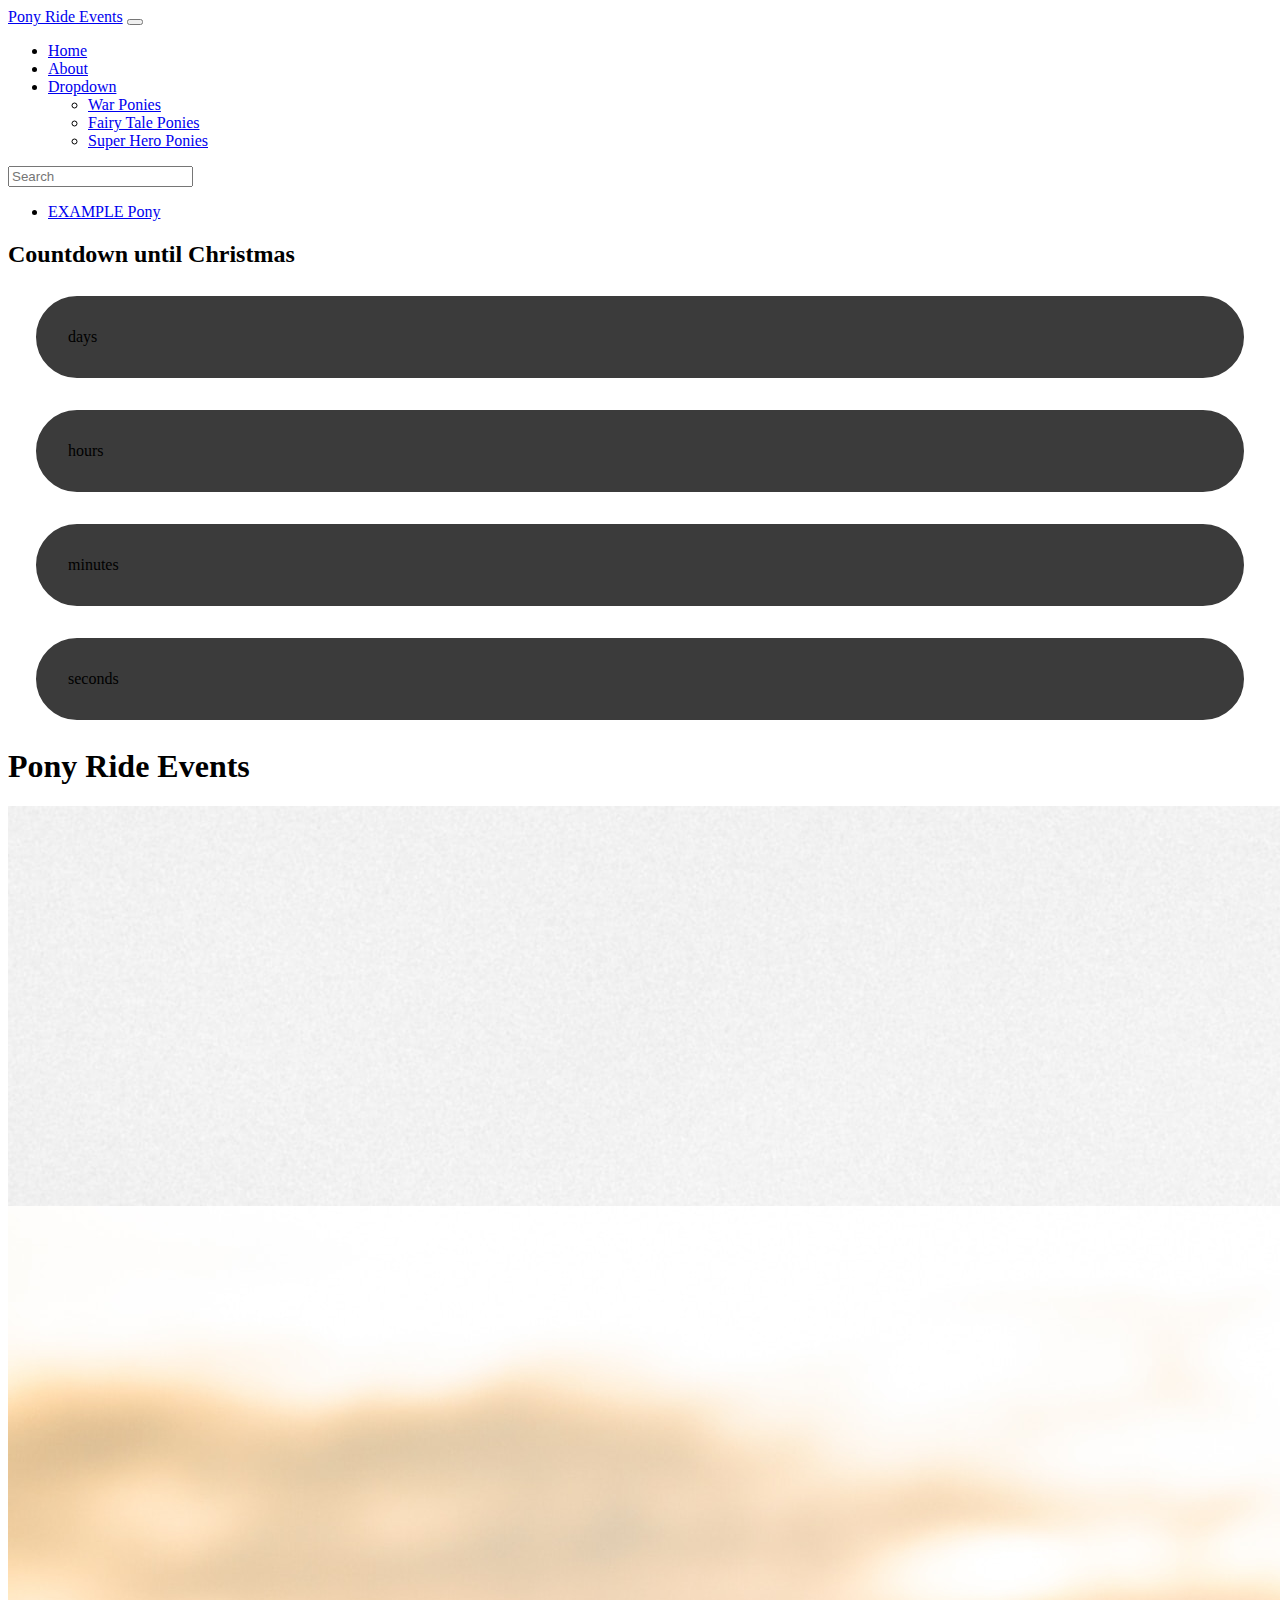
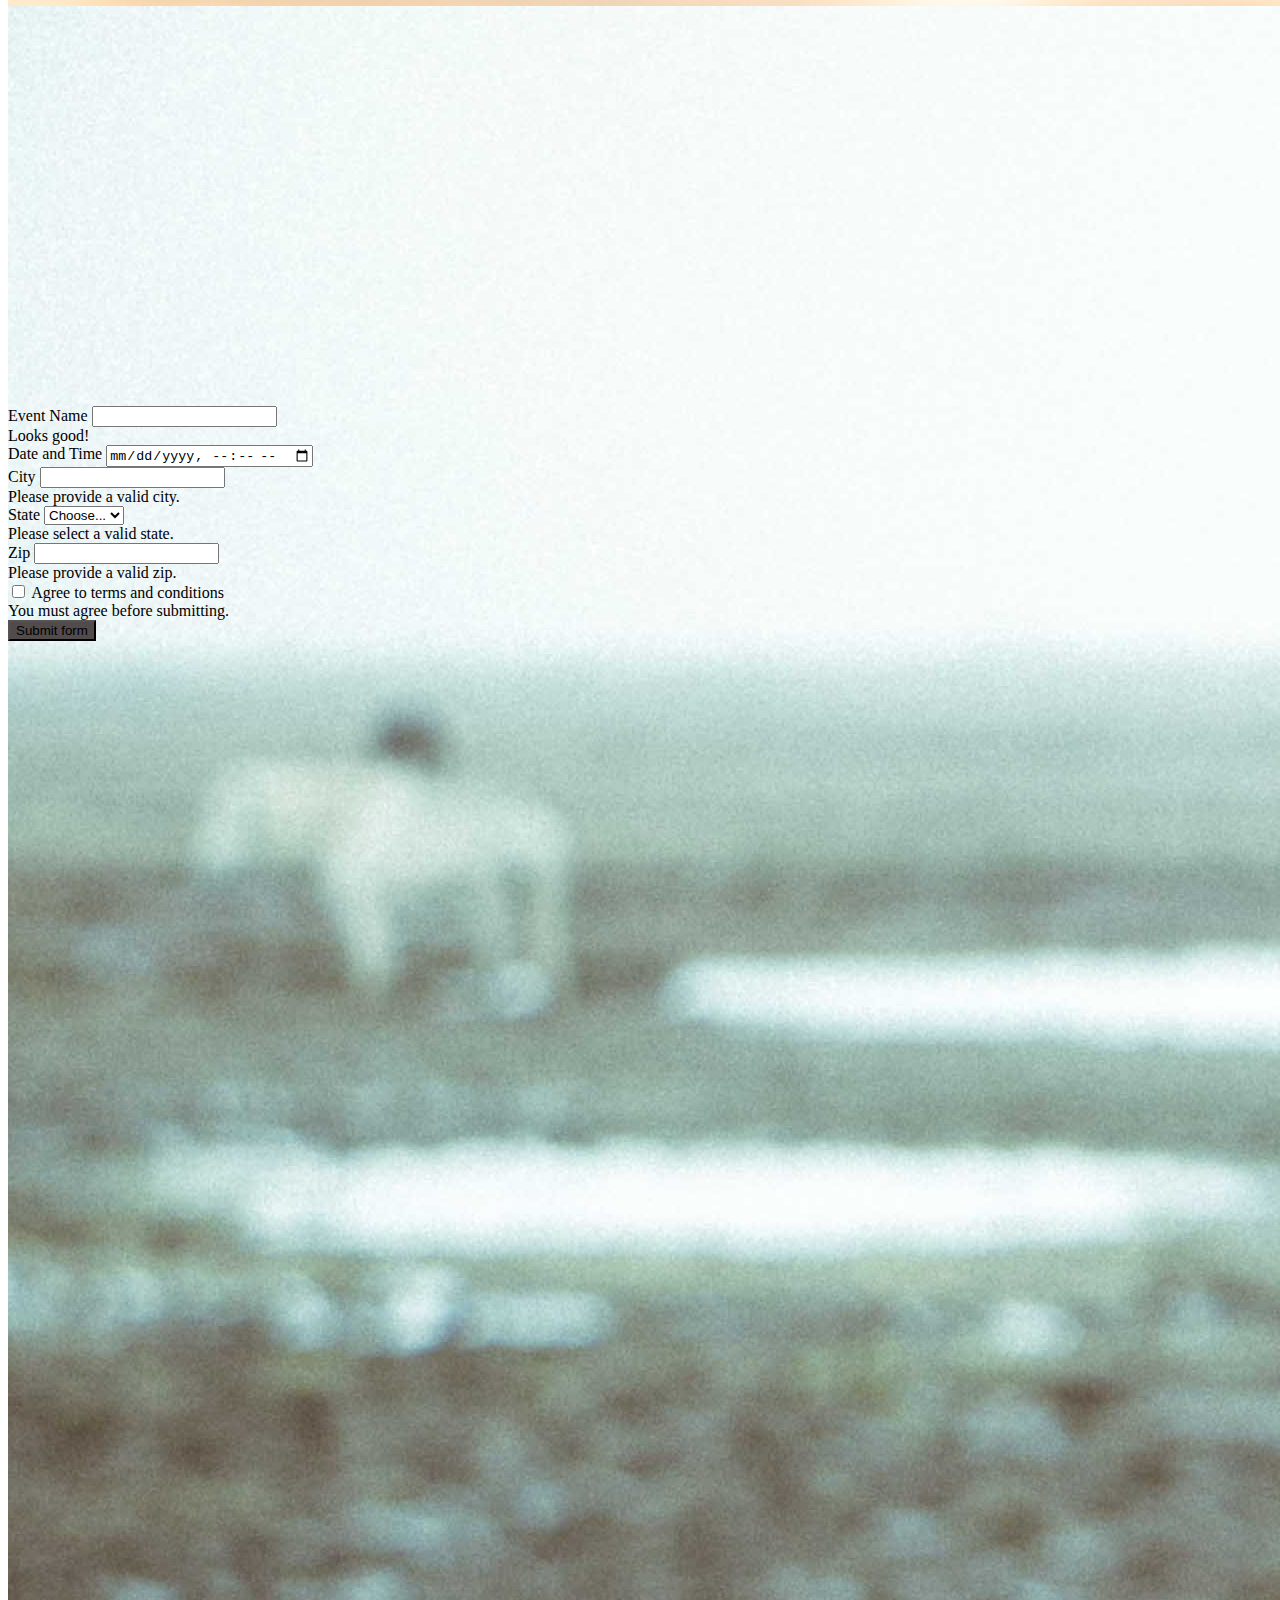
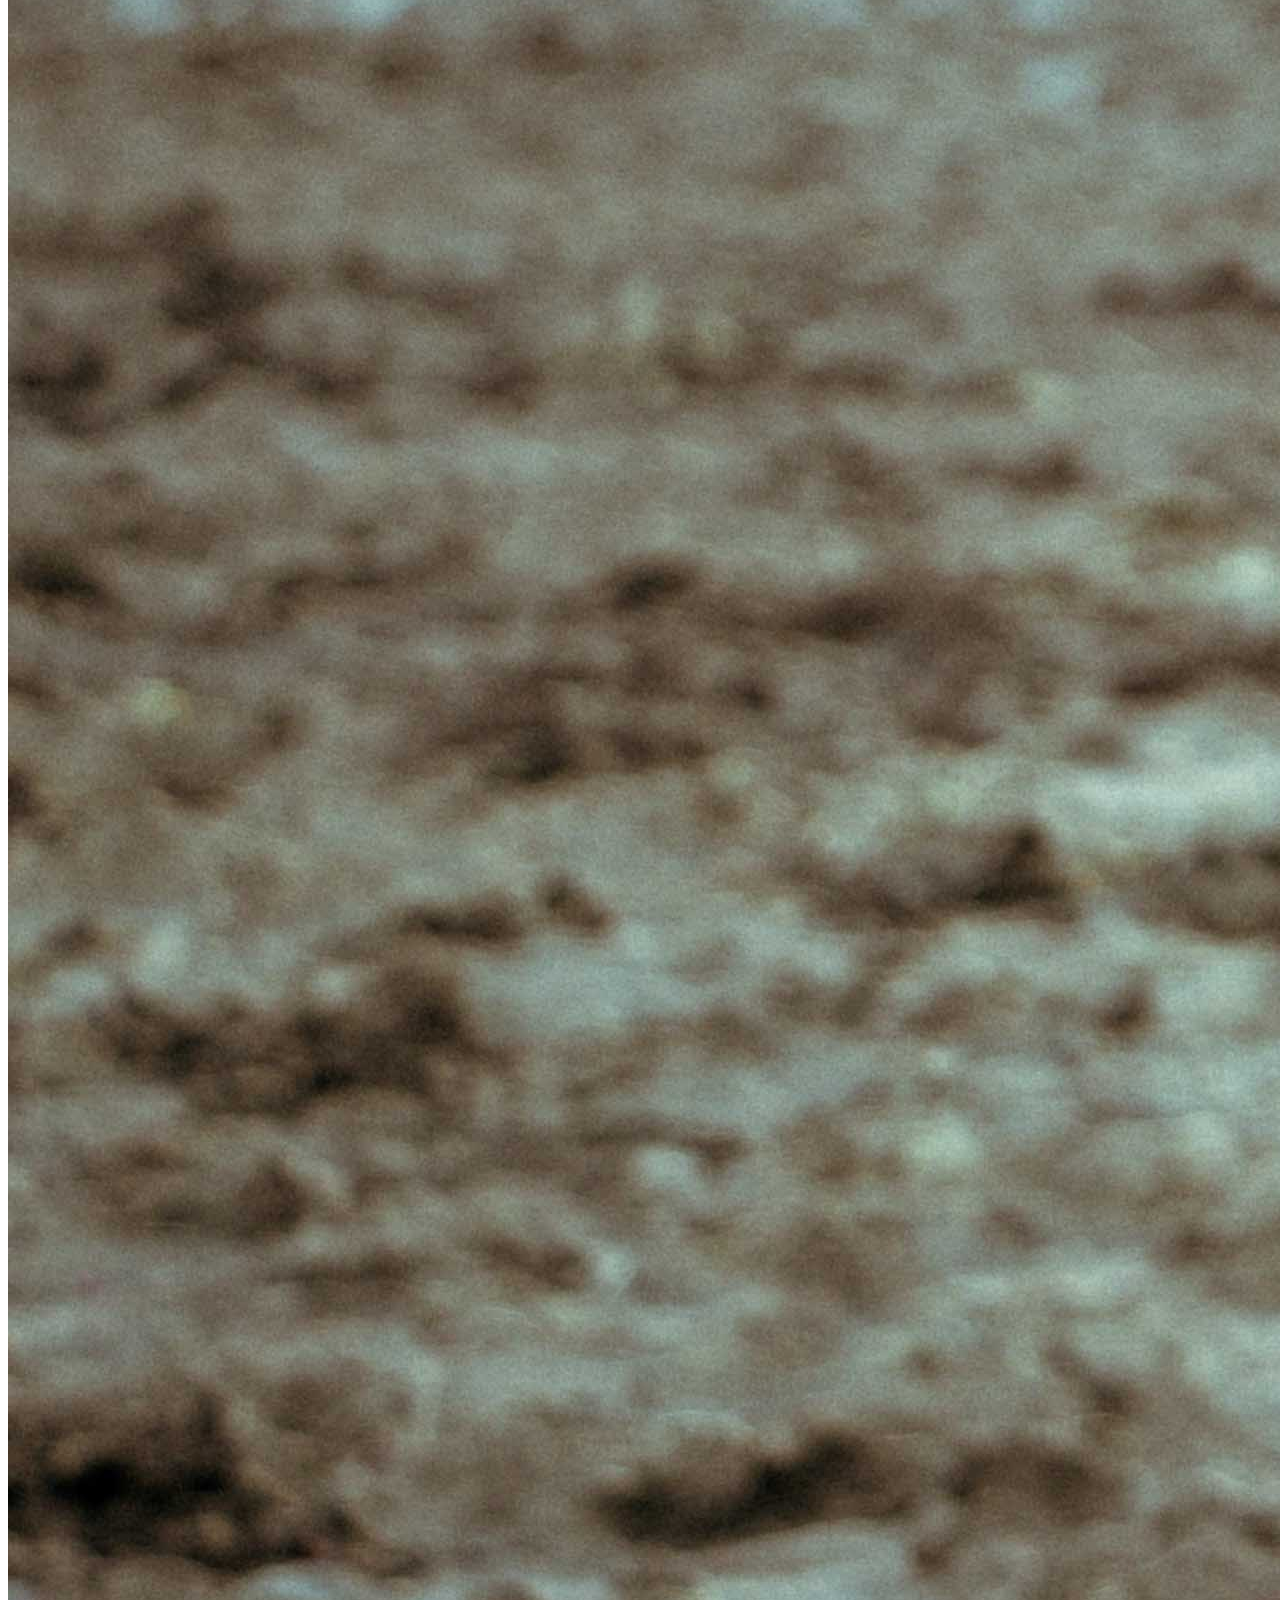
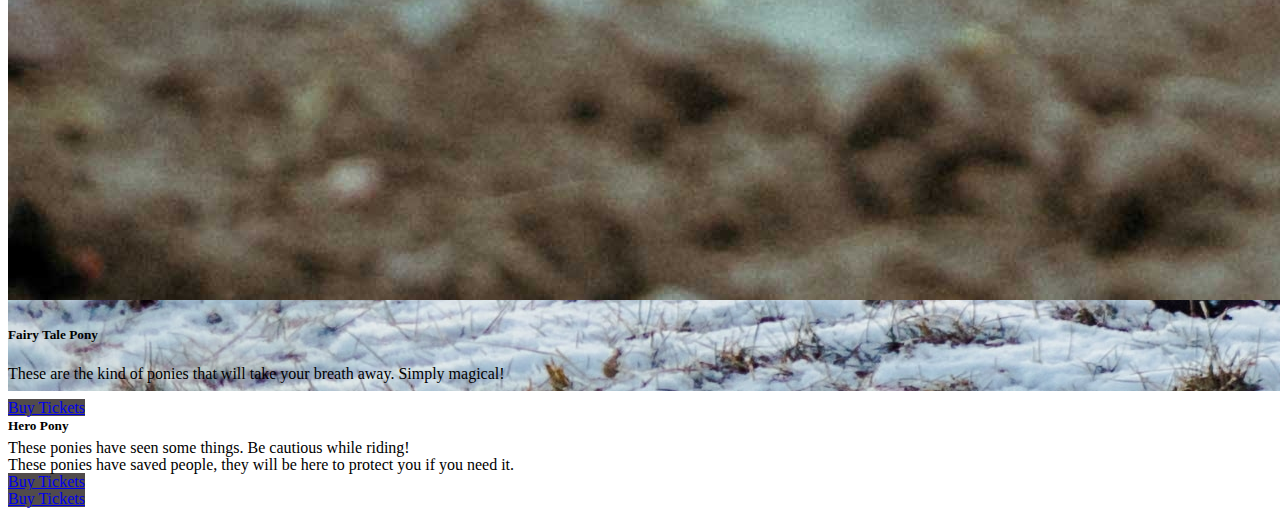
<file: index.html>
<!DOCTYPE html>
<html lang="en">
  <head>
    <meta charset="UTF-8" />
    <meta name="viewport" content="width=device-width, initial-scale=1.0" />
    <title>Document</title>
    <link
      href="https://cdn.jsdelivr.net/npm/bootstrap@5.3.2/dist/css/bootstrap.min.css"
      rel="stylesheet"
      integrity="sha384-T3c6CoIi6uLrA9TneNEoa7RxnatzjcDSCmG1MXxSR1GAsXEV/Dwwykc2MPK8M2HN"
      crossorigin="anonymous"
    />
    <link rel="stylesheet" href="style.css" />
  </head>
  <body class="bg-dark text-light">
    <header>
      <nav class="navbar navbar-expand-sm bg-body-tertiary">
        <div class="container-fluid">
          <a class="navbar-brand" href="index.html">Pony Ride Events</a>
          <button
            class="navbar-toggler"
            type="button"
            data-bs-toggle="collapse"
            data-bs-target="#navbarNav"
            aria-controls="navbarNav"
            aria-expanded="false"
            aria-label="Toggle navigation"
          >
            <span class="navbar-toggler-icon"></span>
          </button>
          <div class="collapse navbar-collapse" id="navbarNav">
            <ul class="navbar-nav">
              <li class="nav-item">
                <a class="nav-link" aria-current="page" href="index.html"
                  >Home</a
                >
              </li>
              <li class="nav-item">
                <a class="nav-link" aria-current="page" href="about.html"
                  >About</a
                >
              </li>
              <li class="nav-item dropdown">
                <a
                  class="nav-link dropdown-toggle"
                  href="#"
                  role="button"
                  data-bs-toggle="dropdown"
                  aria-expanded="false"
                >
                  Dropdown
                </a>
                <ul class="dropdown-menu">
                  <li>
                    <a class="dropdown-item" href="war-pony.html">War Ponies</a>
                  </li>
                  <li>
                    <a class="dropdown-item" href="#">Fairy Tale Ponies</a>
                  </li>
                  <li>
                    <a class="dropdown-item" href="#">Super Hero Ponies</a>
                  </li>
                </ul>
              </li>
            </ul>
          </div>
        </div>
      </nav>
      <input
        oninput="handleSearch(event)"
        class="form-control"
        type="text"
        placeholder="Search"
        aria-label="Search"
      />
      <ul id="search-dropdown" class="dropdown-menu w-100">
        <li><a class="dropdown-item" href="#">EXAMPLE Pony</a></li>
      </ul>
    </header>

    <main>
      <section class="container p-4">
        <h2 class="text-center">Countdown until Christmas</h2>
        <div class="d-flex text-center justify-content-center">
          <div class="countdown">
            <p id="days"></p>
            <p>days</p>
          </div>
          <div class="countdown">
            <p id="hours"></p>
            <p>hours</p>
          </div>
          <div class="countdown">
            <p id="minutes"></p>
            <p>minutes</p>
          </div>
          <div class="countdown">
            <p id="seconds"></p>
            <p>seconds</p>
          </div>
        </div>
      </section>
      <h1 class="text-center p-5">Pony Ride Events</h1>

      <section class="container">
        <div class="row g-3">
          <div class="col">
            <div class="card" style="width: 100%; height: 25rem">
              <img src="img/war-pony.jpg" class="card-img-top" alt="..." />
              <div class="card-body">
                <h5 class="card-title">War Pony</h5>
                <p class="card-text">
                  These ponies have seen some things. Be cautious while riding!
                </p>
                <a href="war-pony.html" class="btn btn-primary">Buy Tickets</a>
              </div>
            </div>
          </div>

          <div class="col">
            <div class="card" style="width: 100%; height: 25rem">
              <img
                src="img/hero-pony.jpg"
                class="card-img-top"
                alt="Hero Pony"
              />
              <div class="card-body">
                <h5 class="card-title">Hero Pony</h5>
                <p class="card-text">
                  These ponies have saved people, they will be here to protect
                  you if you need it.
                </p>
                <a href="#" class="btn btn-primary">Buy Tickets</a>
              </div>
            </div>
          </div>

          <div class="col">
            <div class="card" style="width: 100%; height: 25rem">
              <img
                src="img/fairy-tale-pony.jpg"
                class="card-img-top"
                alt="..."
              />
              <div class="card-body">
                <h5 class="card-title">Fairy Tale Pony</h5>
                <p class="card-text">
                  These are the kind of ponies that will take your breath away.
                  Simply magical!
                </p>
                <a href="#" class="btn btn-primary">Buy Tickets</a>
              </div>
            </div>
          </div>
        </div>
      </section>

      <section class="container my-5" id="form-section">
        <form class="row g-3">
          <div class="col-md-4">
            <label for="validationServer01" class="form-label"
              >Event Name</label
            >
            <input
              type="text"
              class="form-control is-valid"
              id="validationServer01"
              required
            />
            <div class="valid-feedback">Looks good!</div>
          </div>

          <div class="col-md-4">
            <label for="validationServerUsername" class="form-label"
              >Date and Time</label
            >

            <input
              type="datetime-local"
              class="form-control is-invalid"
              id="validationServerUsername"
              aria-describedby="inputGroupPrepend3 validationServerUsernameFeedback"
              required
            />
          </div>
          <div class="col-md-6">
            <label for="validationServer03" class="form-label">City</label>
            <input
              type="text"
              class="form-control is-invalid"
              id="validationServer03"
              aria-describedby="validationServer03Feedback"
              required
            />
            <div id="validationServer03Feedback" class="invalid-feedback">
              Please provide a valid city.
            </div>
          </div>
          <div class="col-md-3">
            <label for="validationServer04" class="form-label">State</label>
            <select
              class="form-select is-invalid"
              id="validationServer04"
              aria-describedby="validationServer04Feedback"
              required
            >
              <option selected disabled value="">Choose...</option>
              <option>...</option>
            </select>
            <div id="validationServer04Feedback" class="invalid-feedback">
              Please select a valid state.
            </div>
          </div>
          <div class="col-md-3">
            <label for="validationServer05" class="form-label">Zip</label>
            <input
              type="text"
              class="form-control is-invalid"
              id="validationServer05"
              aria-describedby="validationServer05Feedback"
              required
            />
            <div id="validationServer05Feedback" class="invalid-feedback">
              Please provide a valid zip.
            </div>
          </div>
          <div class="col-12">
            <div class="form-check">
              <input
                class="form-check-input is-invalid"
                type="checkbox"
                value=""
                id="invalidCheck3"
                aria-describedby="invalidCheck3Feedback"
                required
              />
              <label class="form-check-label" for="invalidCheck3">
                Agree to terms and conditions
              </label>
              <div id="invalidCheck3Feedback" class="invalid-feedback">
                You must agree before submitting.
              </div>
            </div>
          </div>
          <div class="col-12">
            <button class="btn btn-primary" type="submit">Submit form</button>
          </div>
        </form>
      </section>
    </main>
    <footer></footer>

    <script
      src="https://cdn.jsdelivr.net/npm/bootstrap@5.3.2/dist/js/bootstrap.bundle.min.js"
      integrity="sha384-C6RzsynM9kWDrMNeT87bh95OGNyZPhcTNXj1NW7RuBCsyN/o0jlpcV8Qyq46cDfL"
      crossorigin="anonymous"
    ></script>

    <script src="js/app.js"></script>

    <script>handleHomePageLoad() </script>
  </body>
</html>
</file>
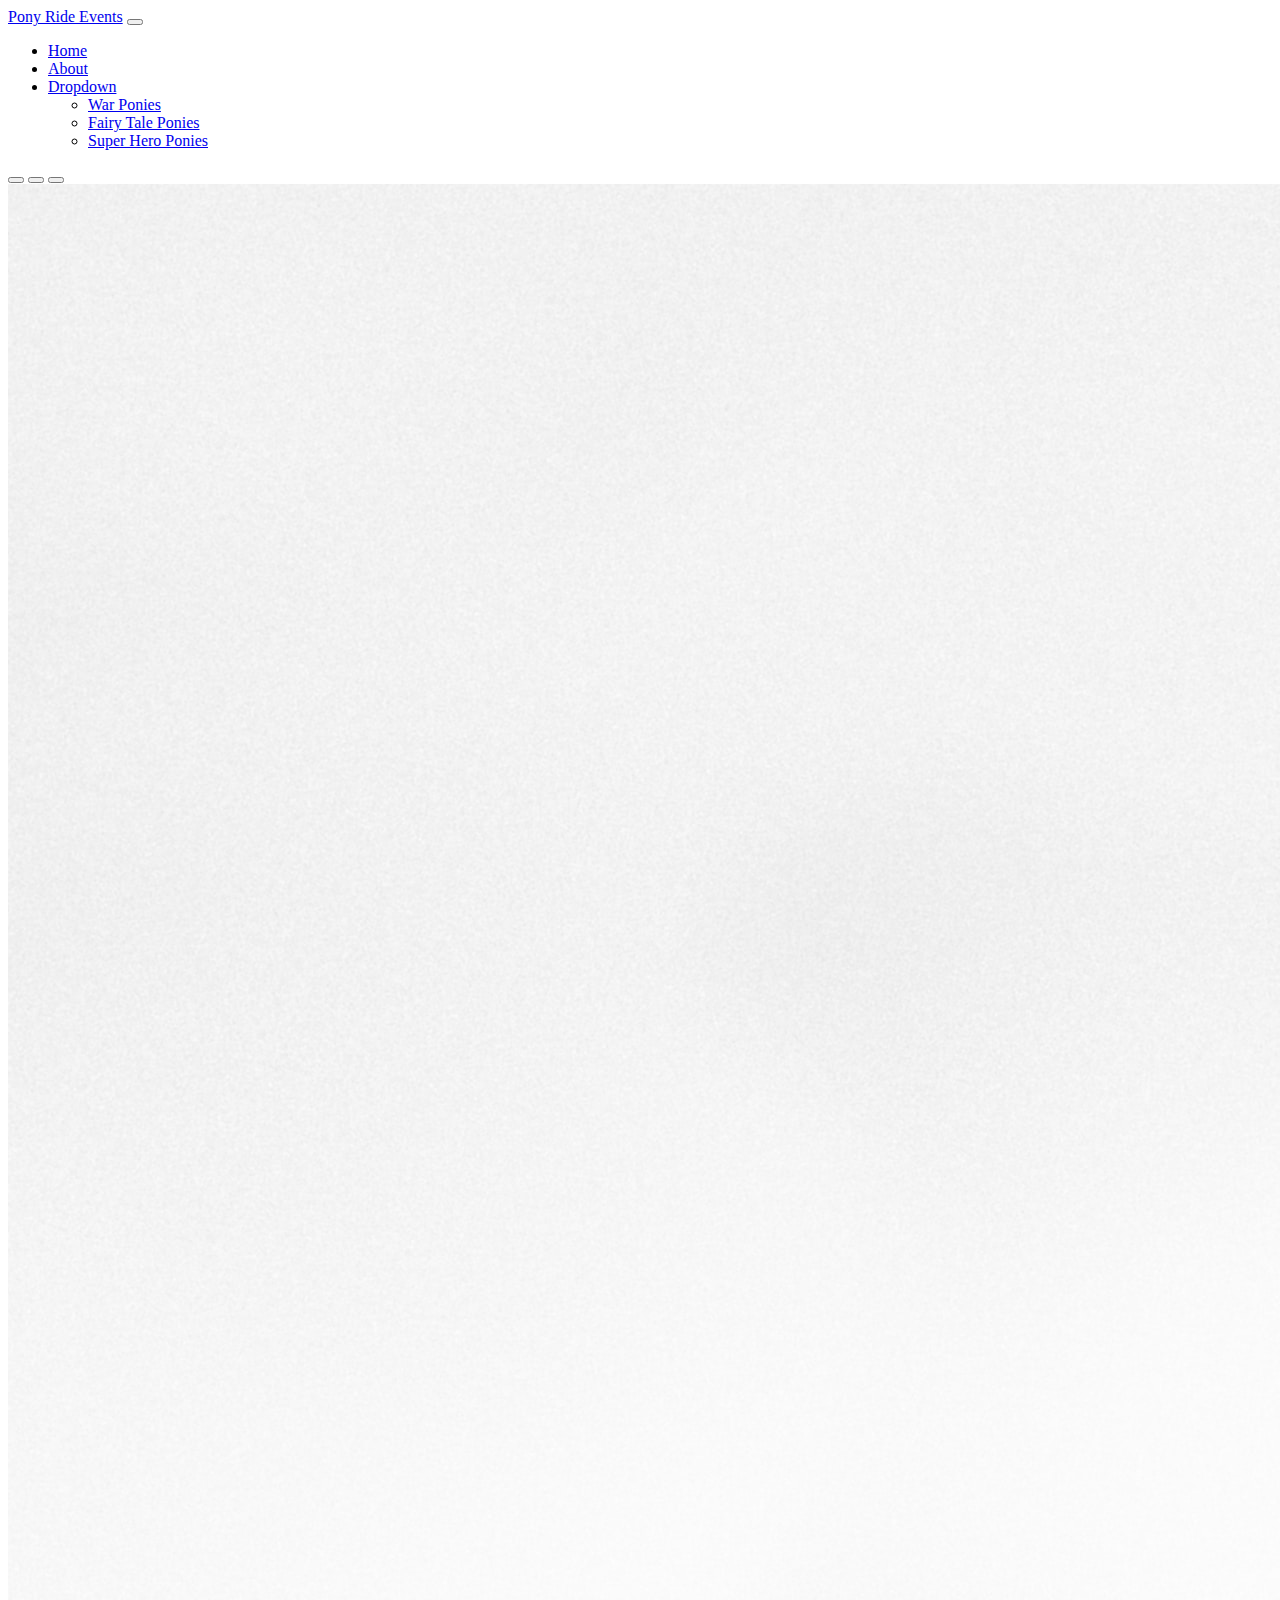
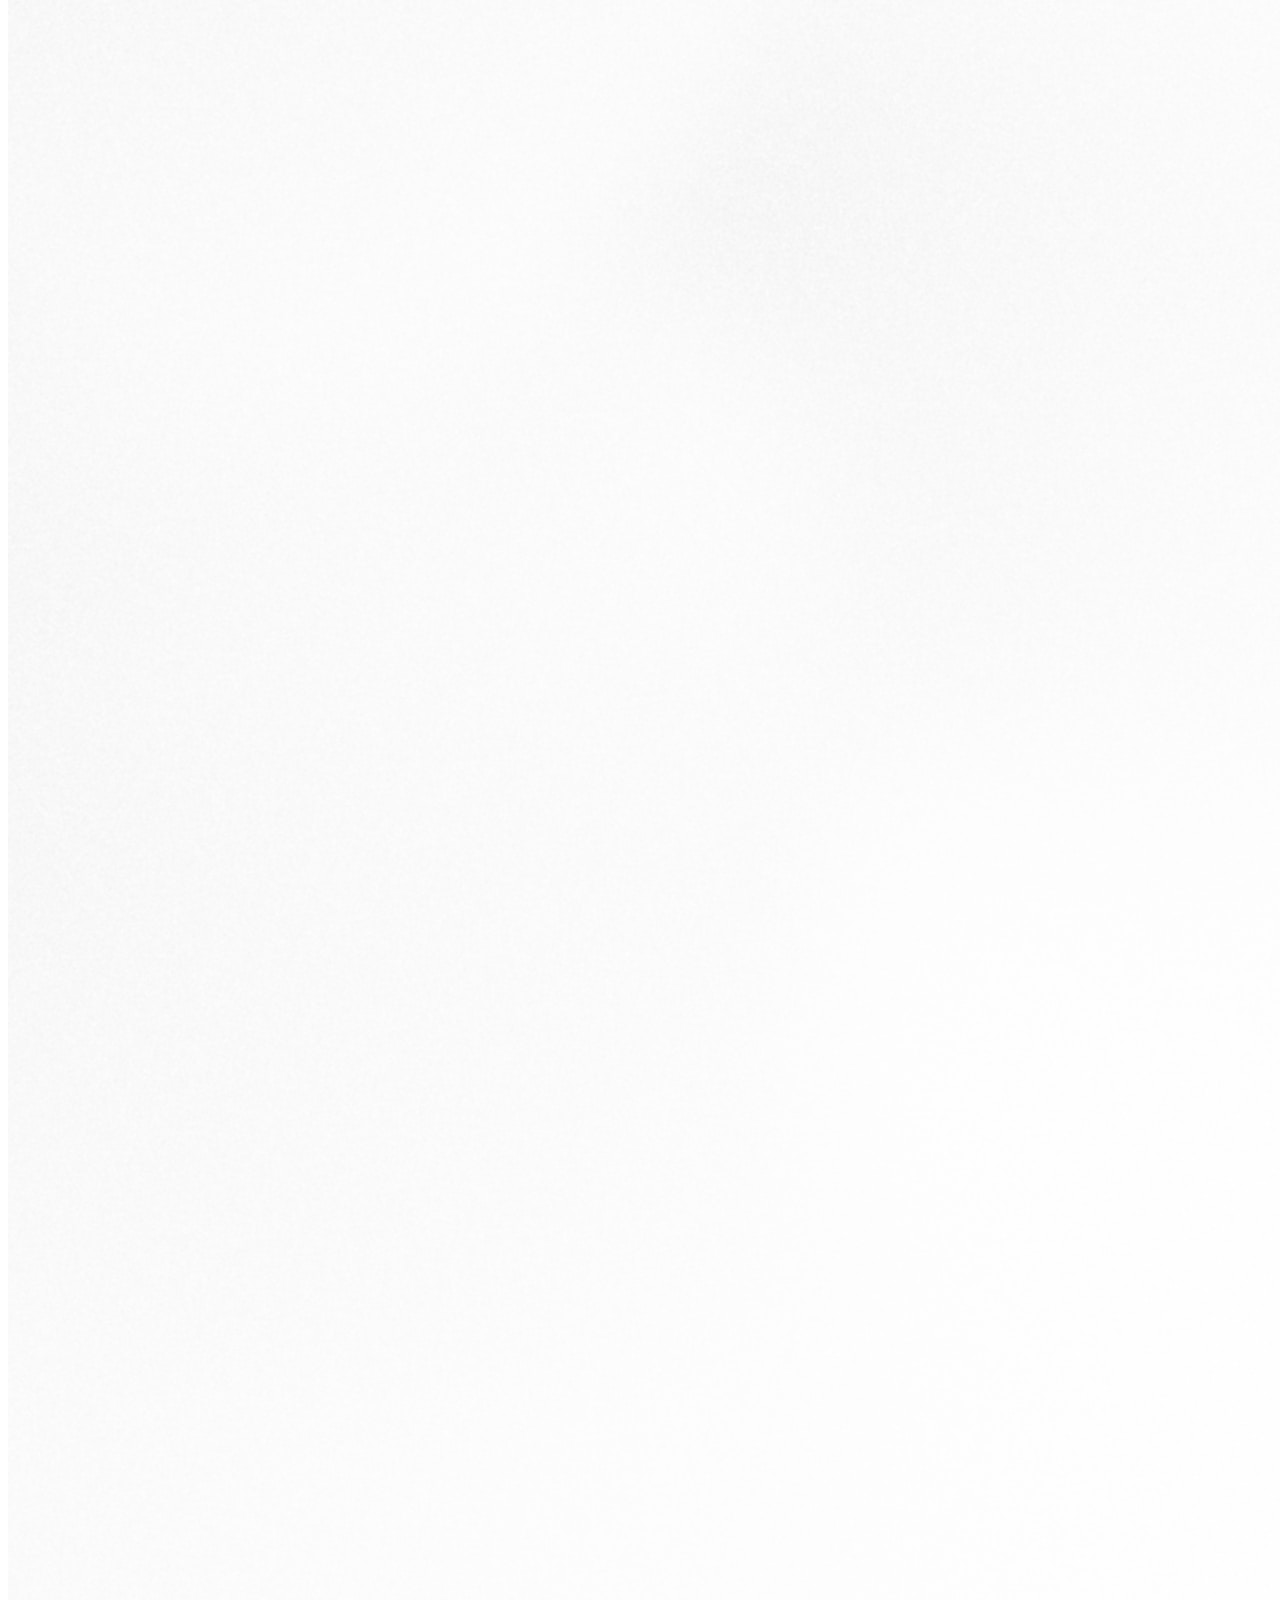
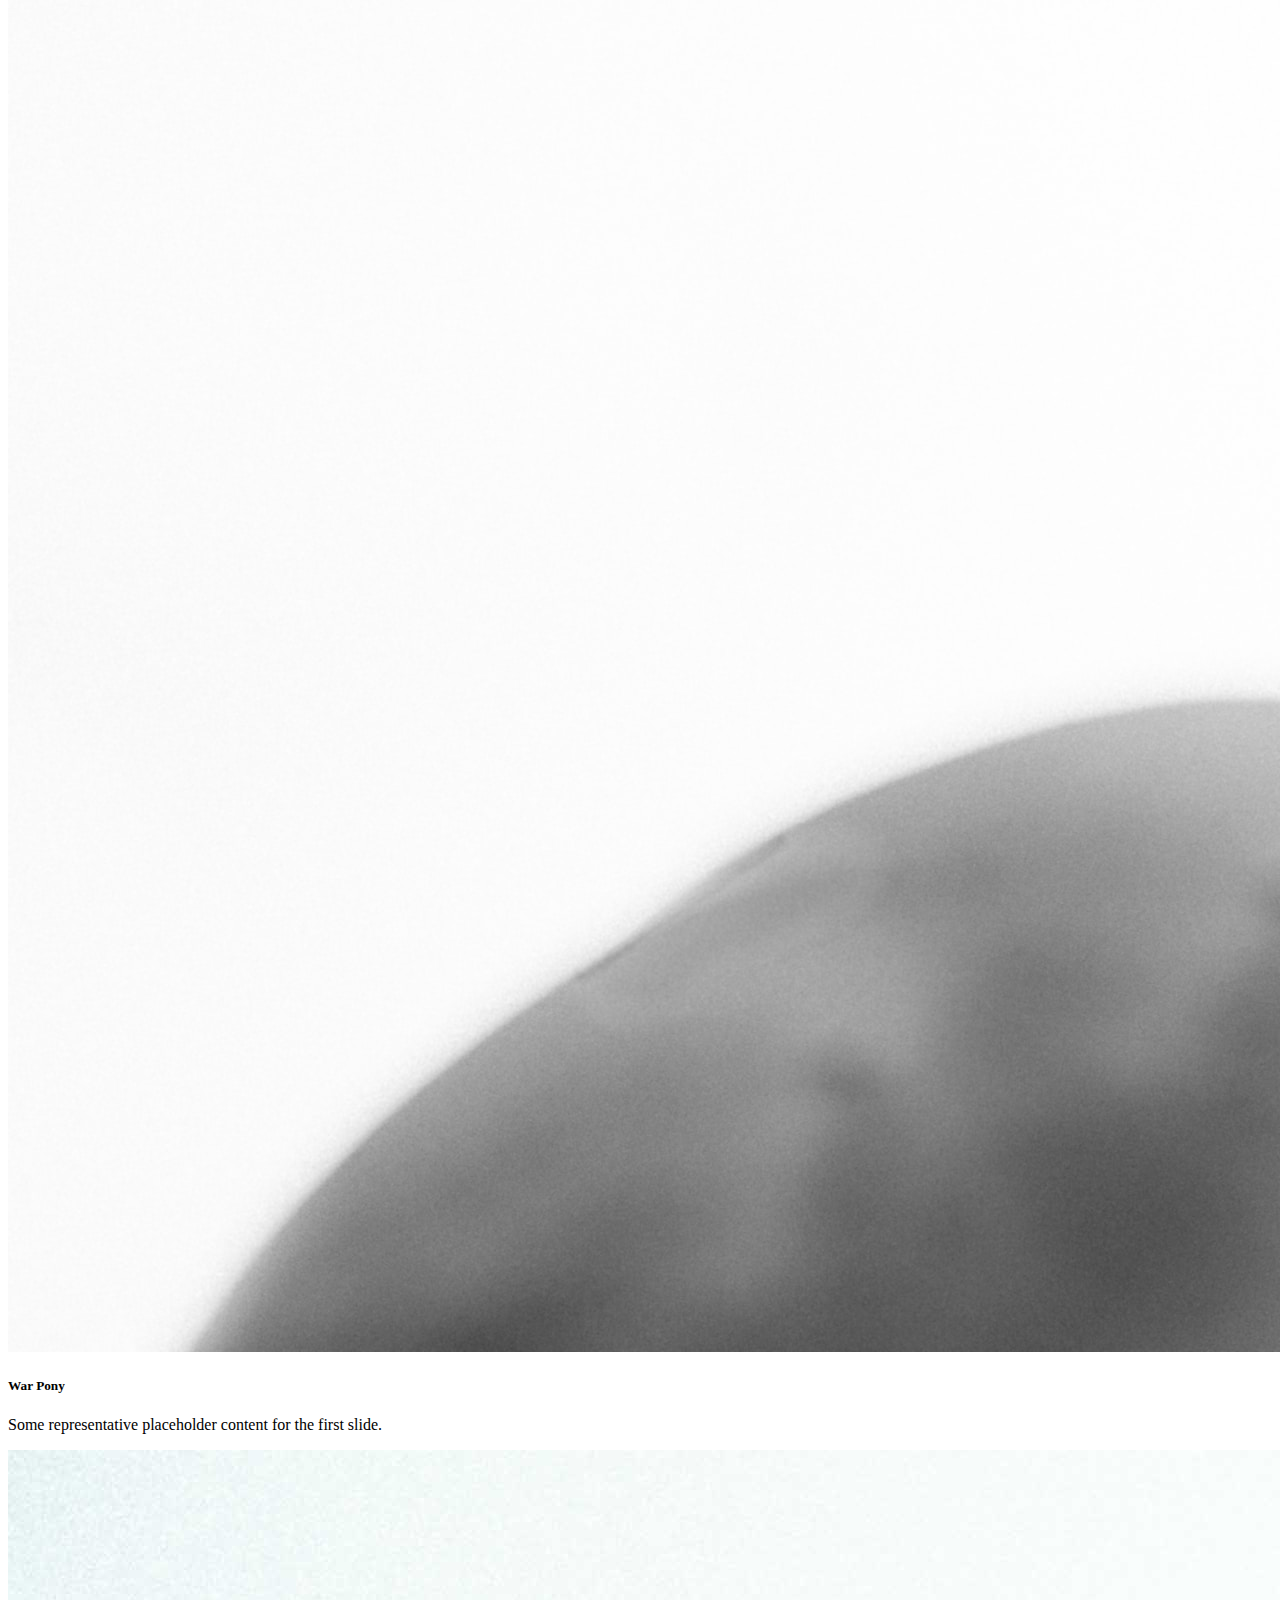
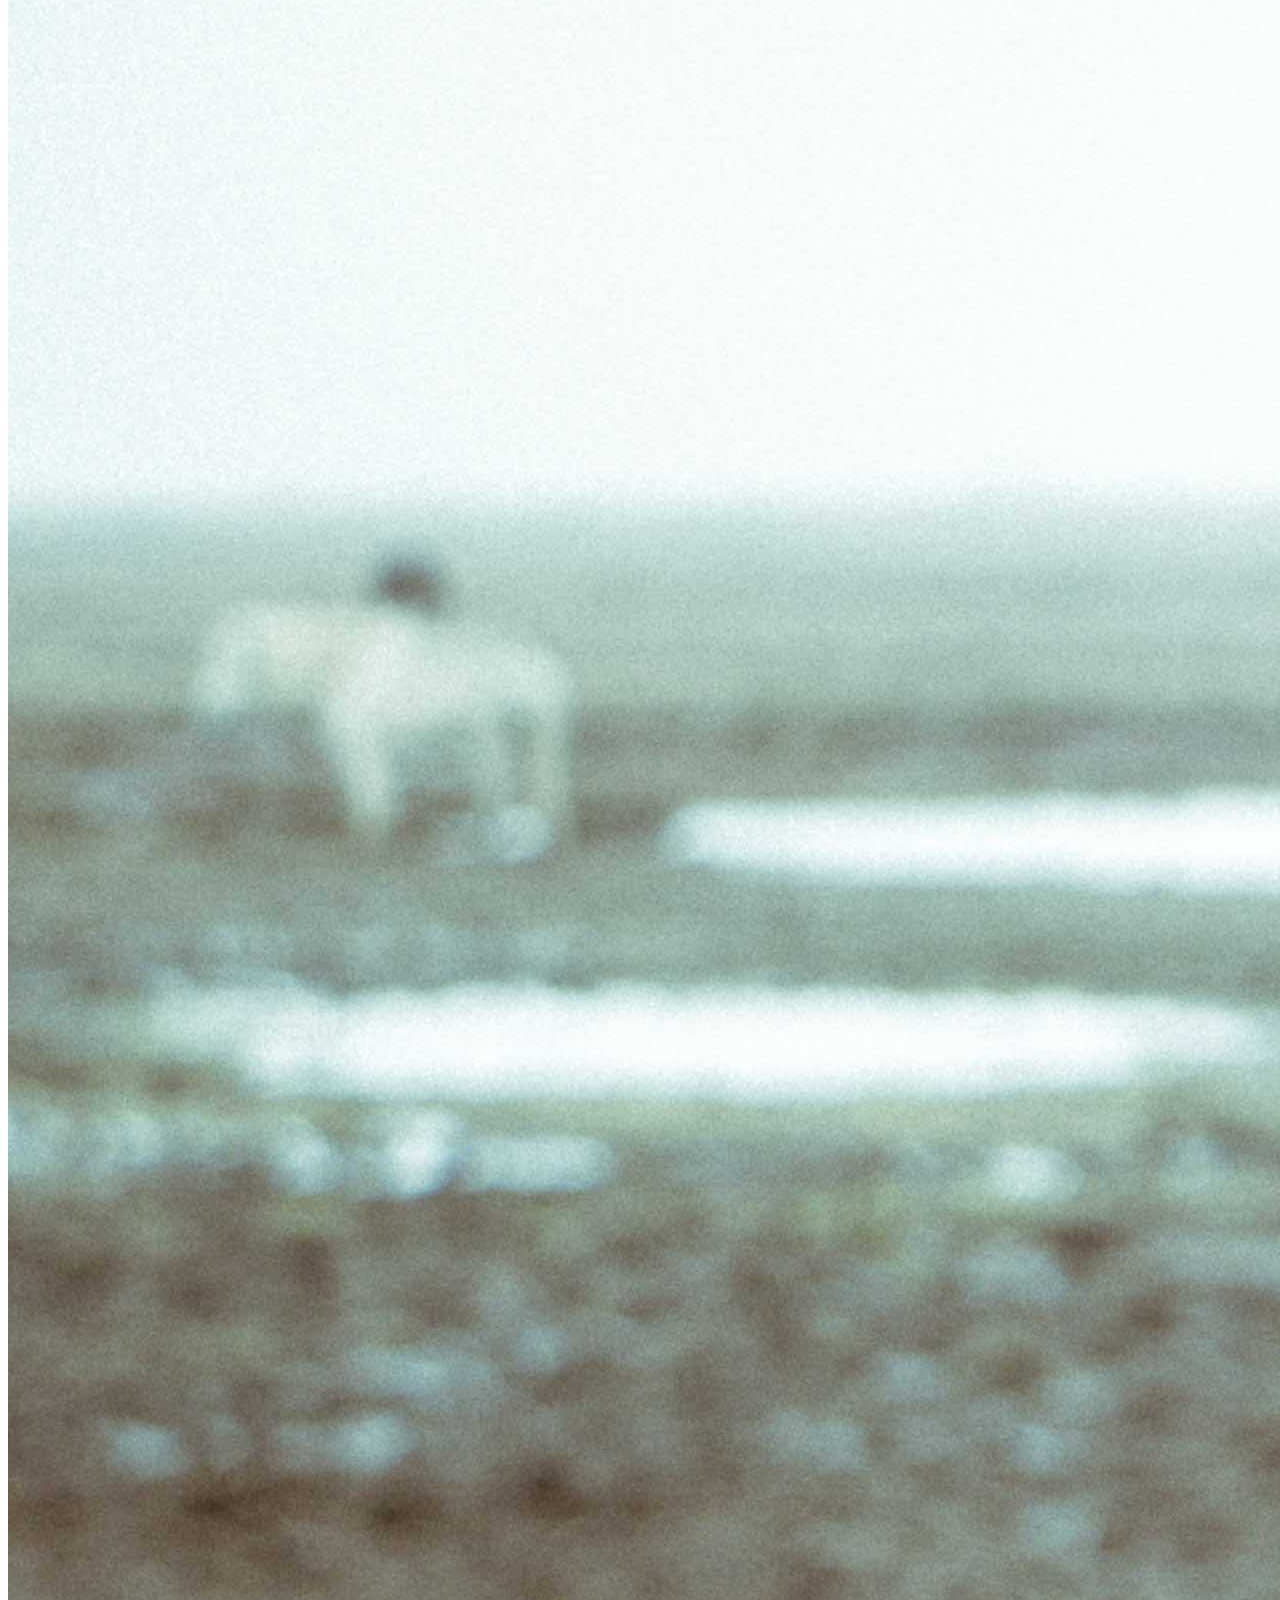
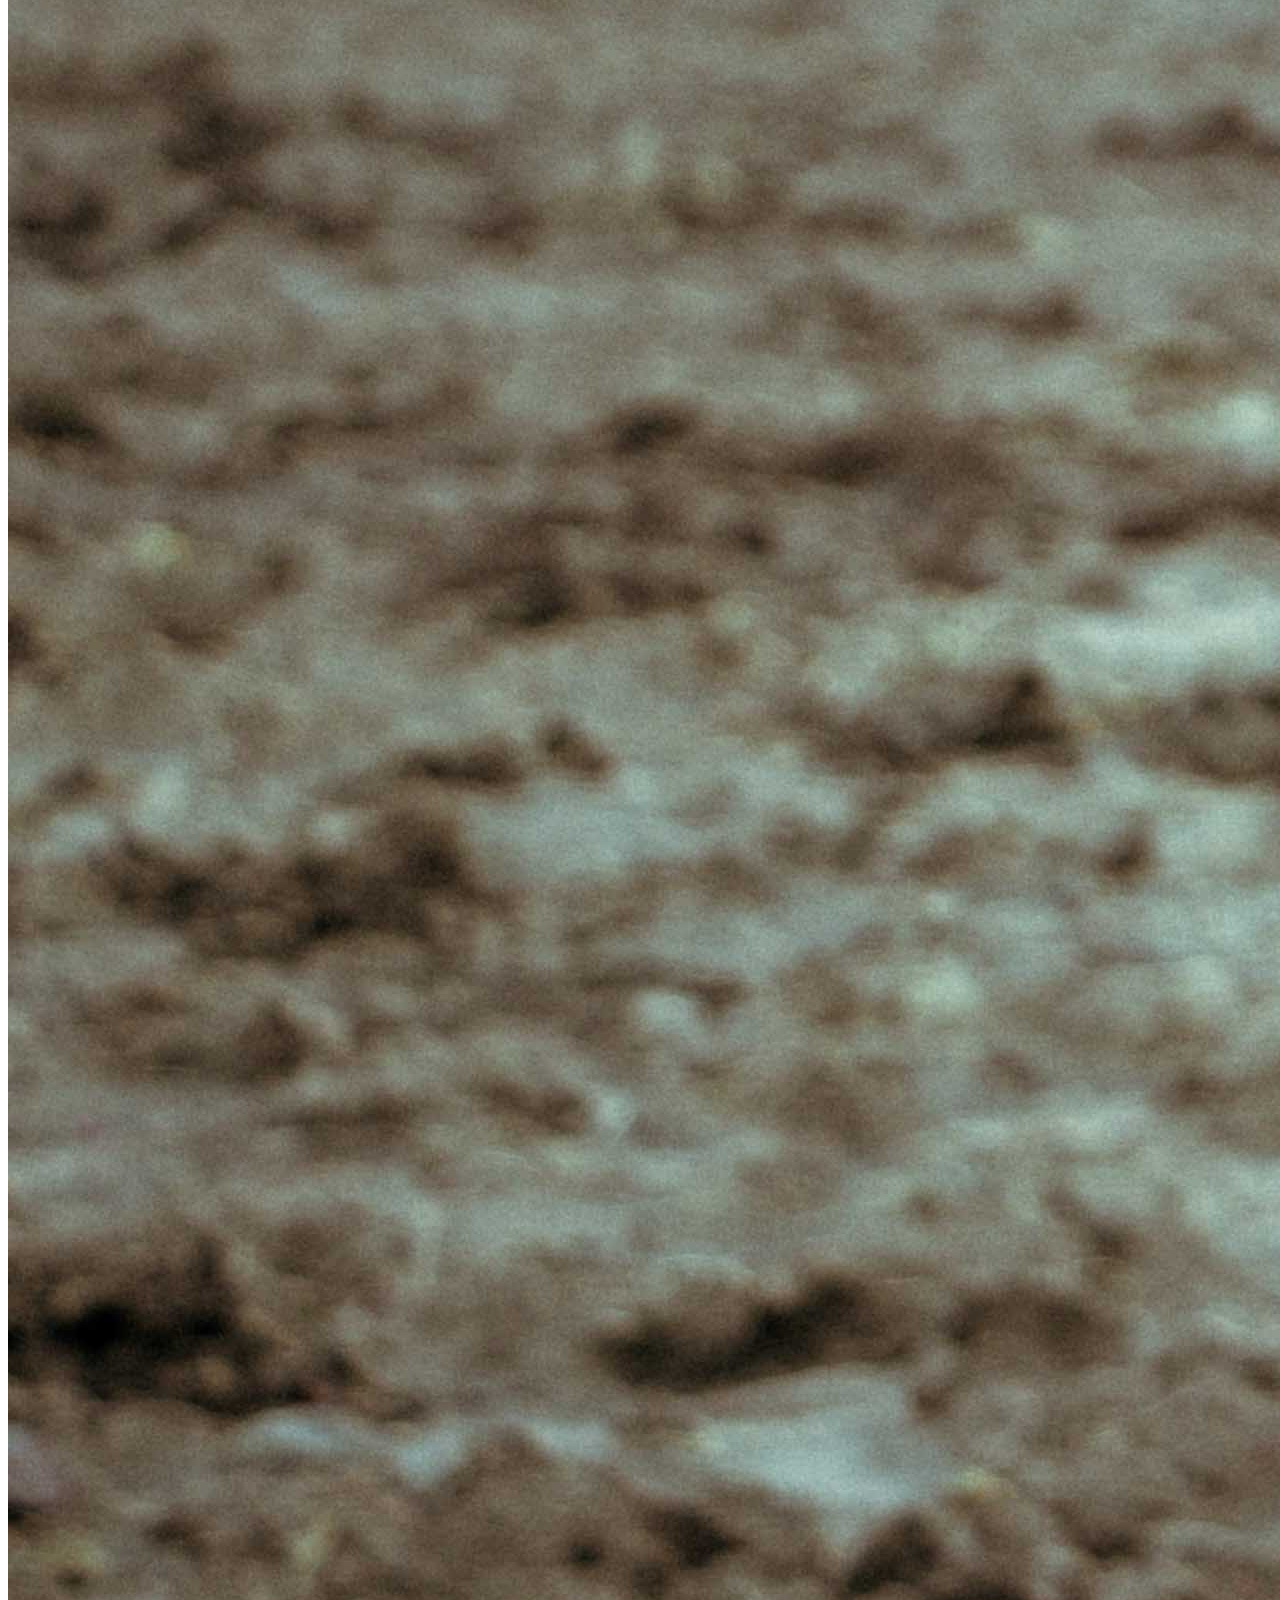
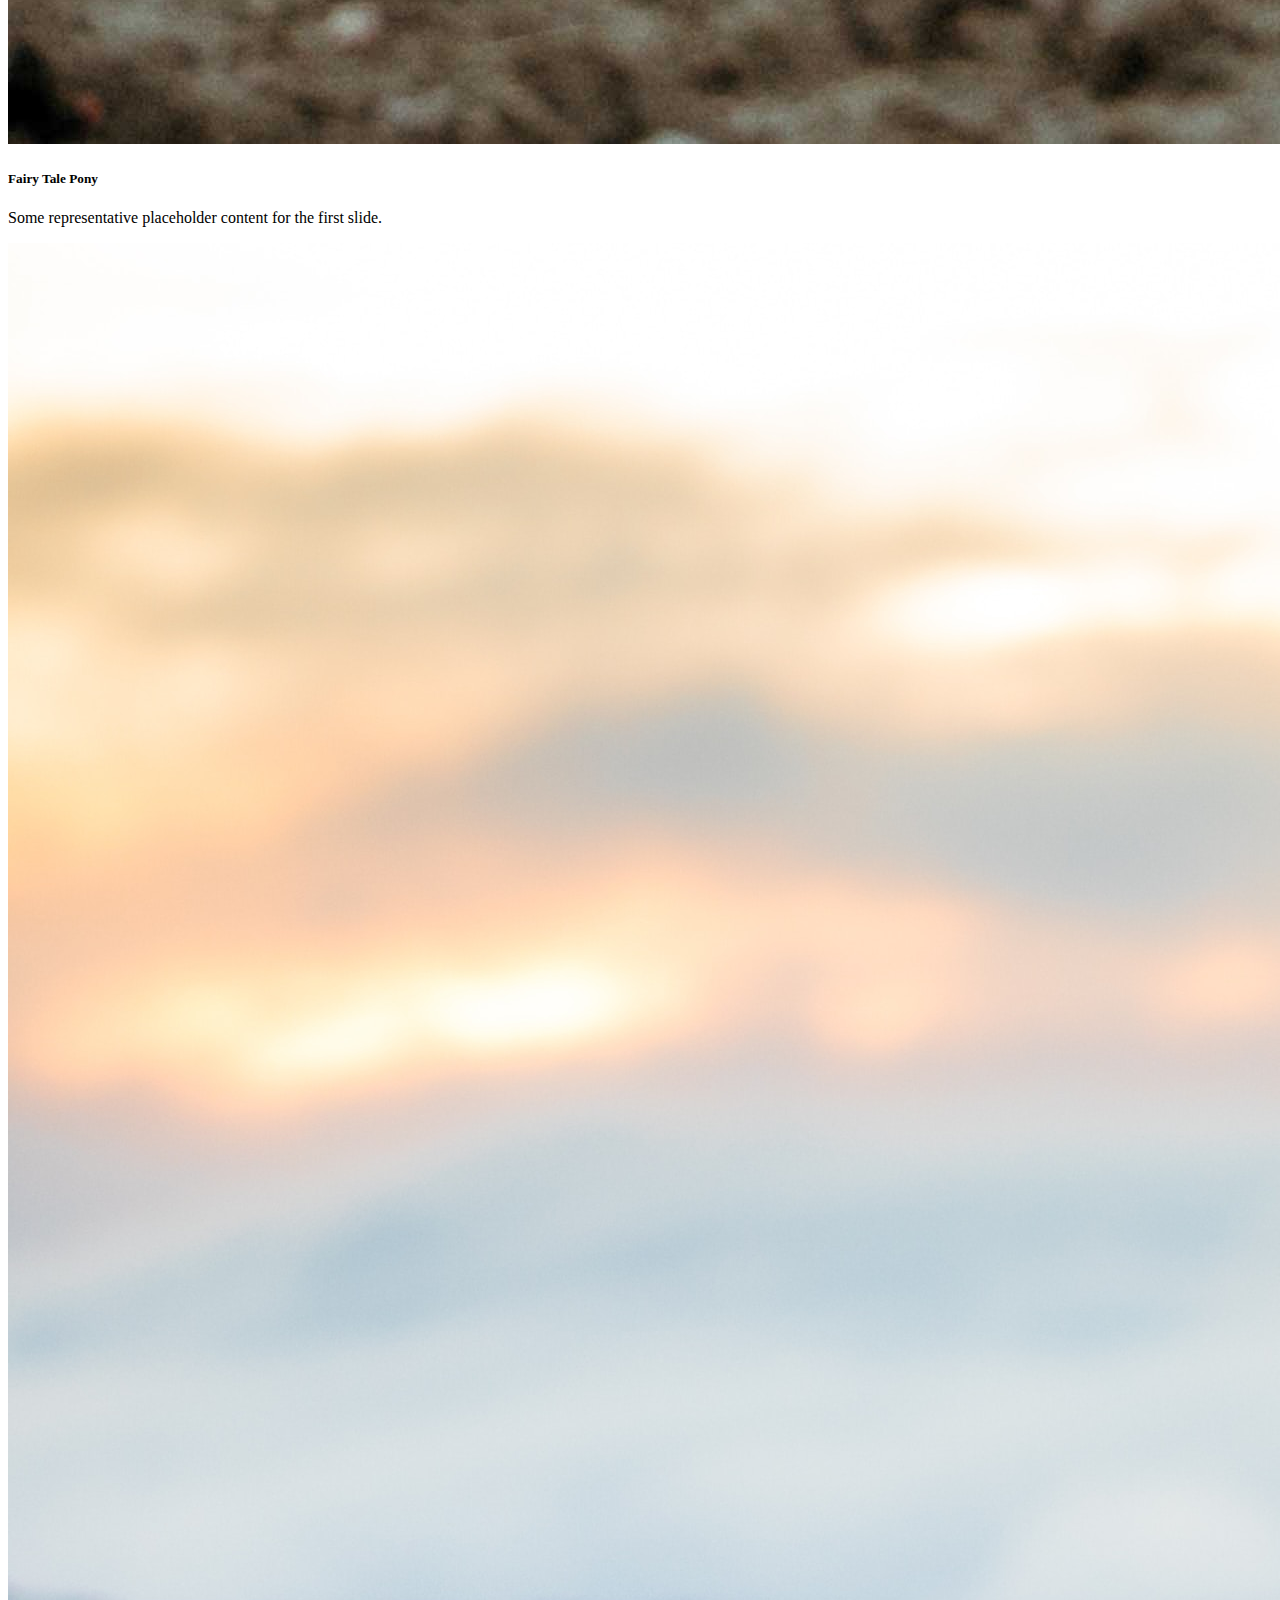
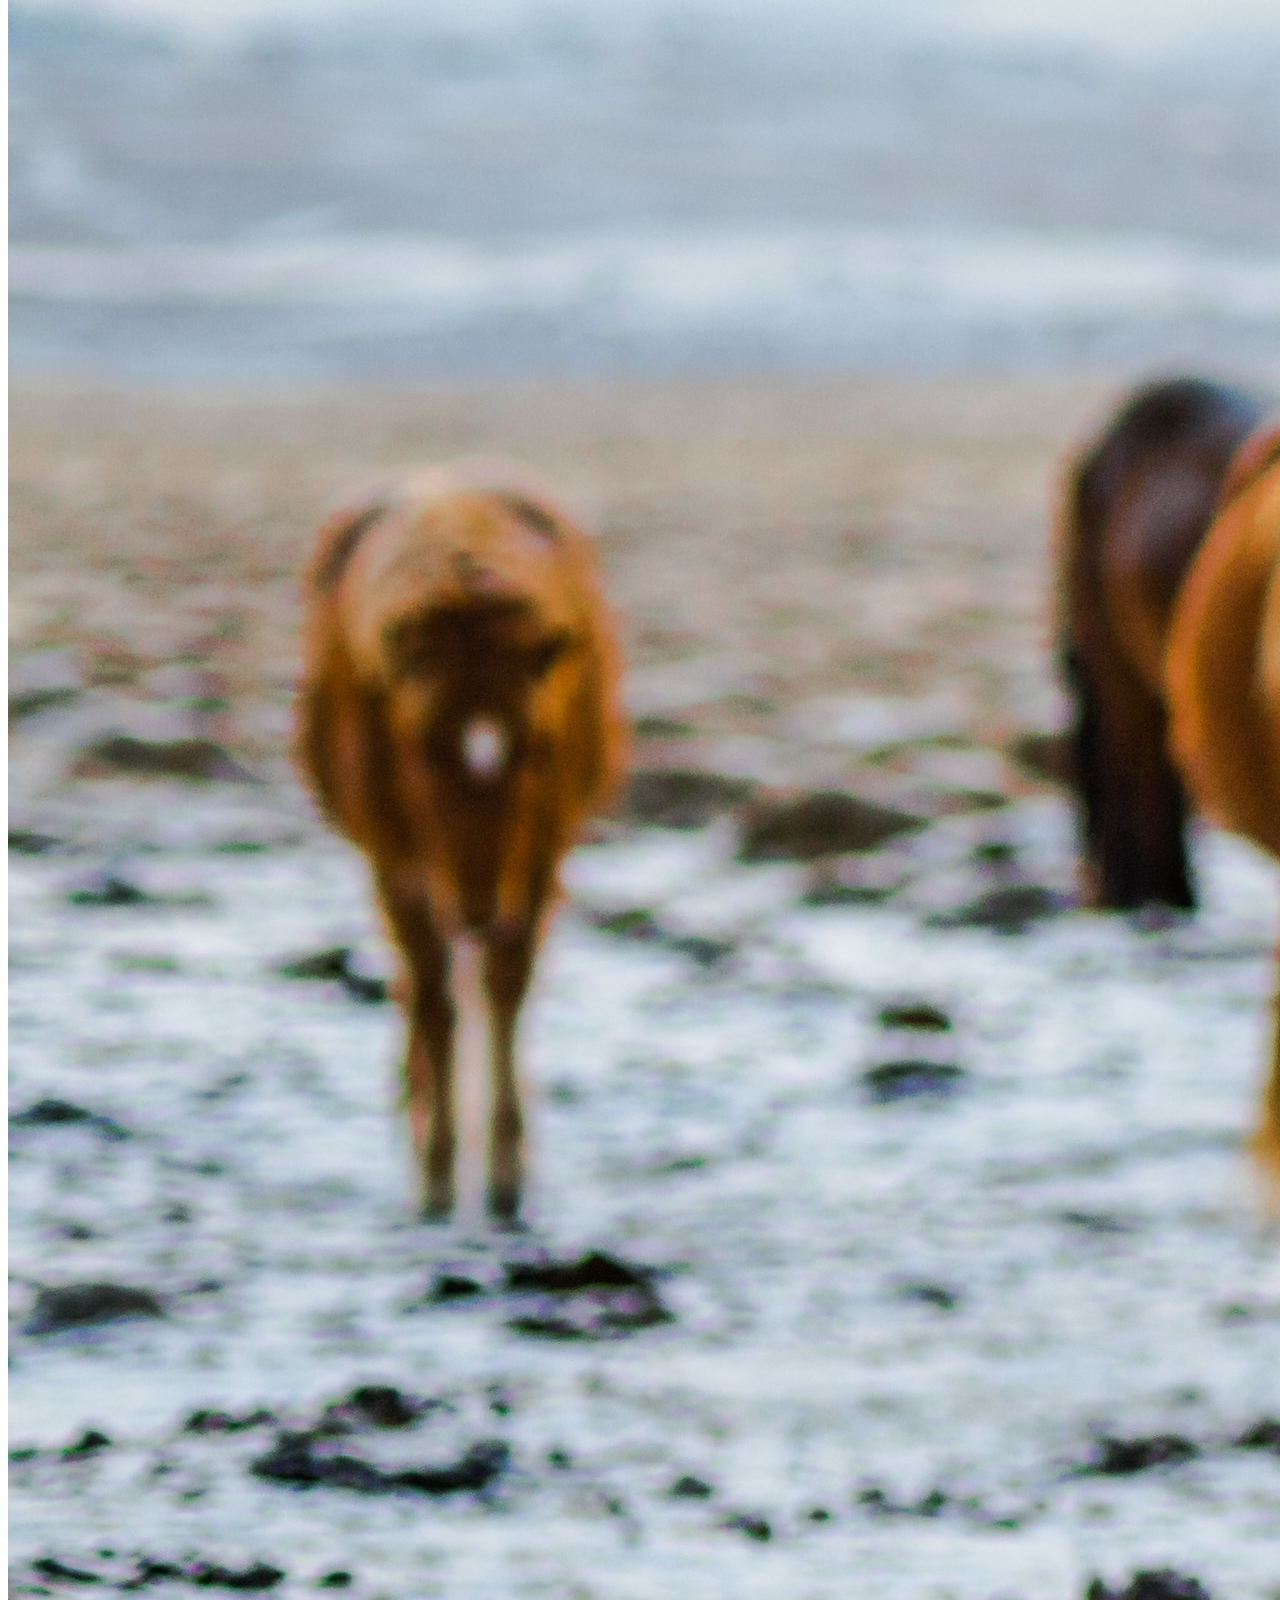
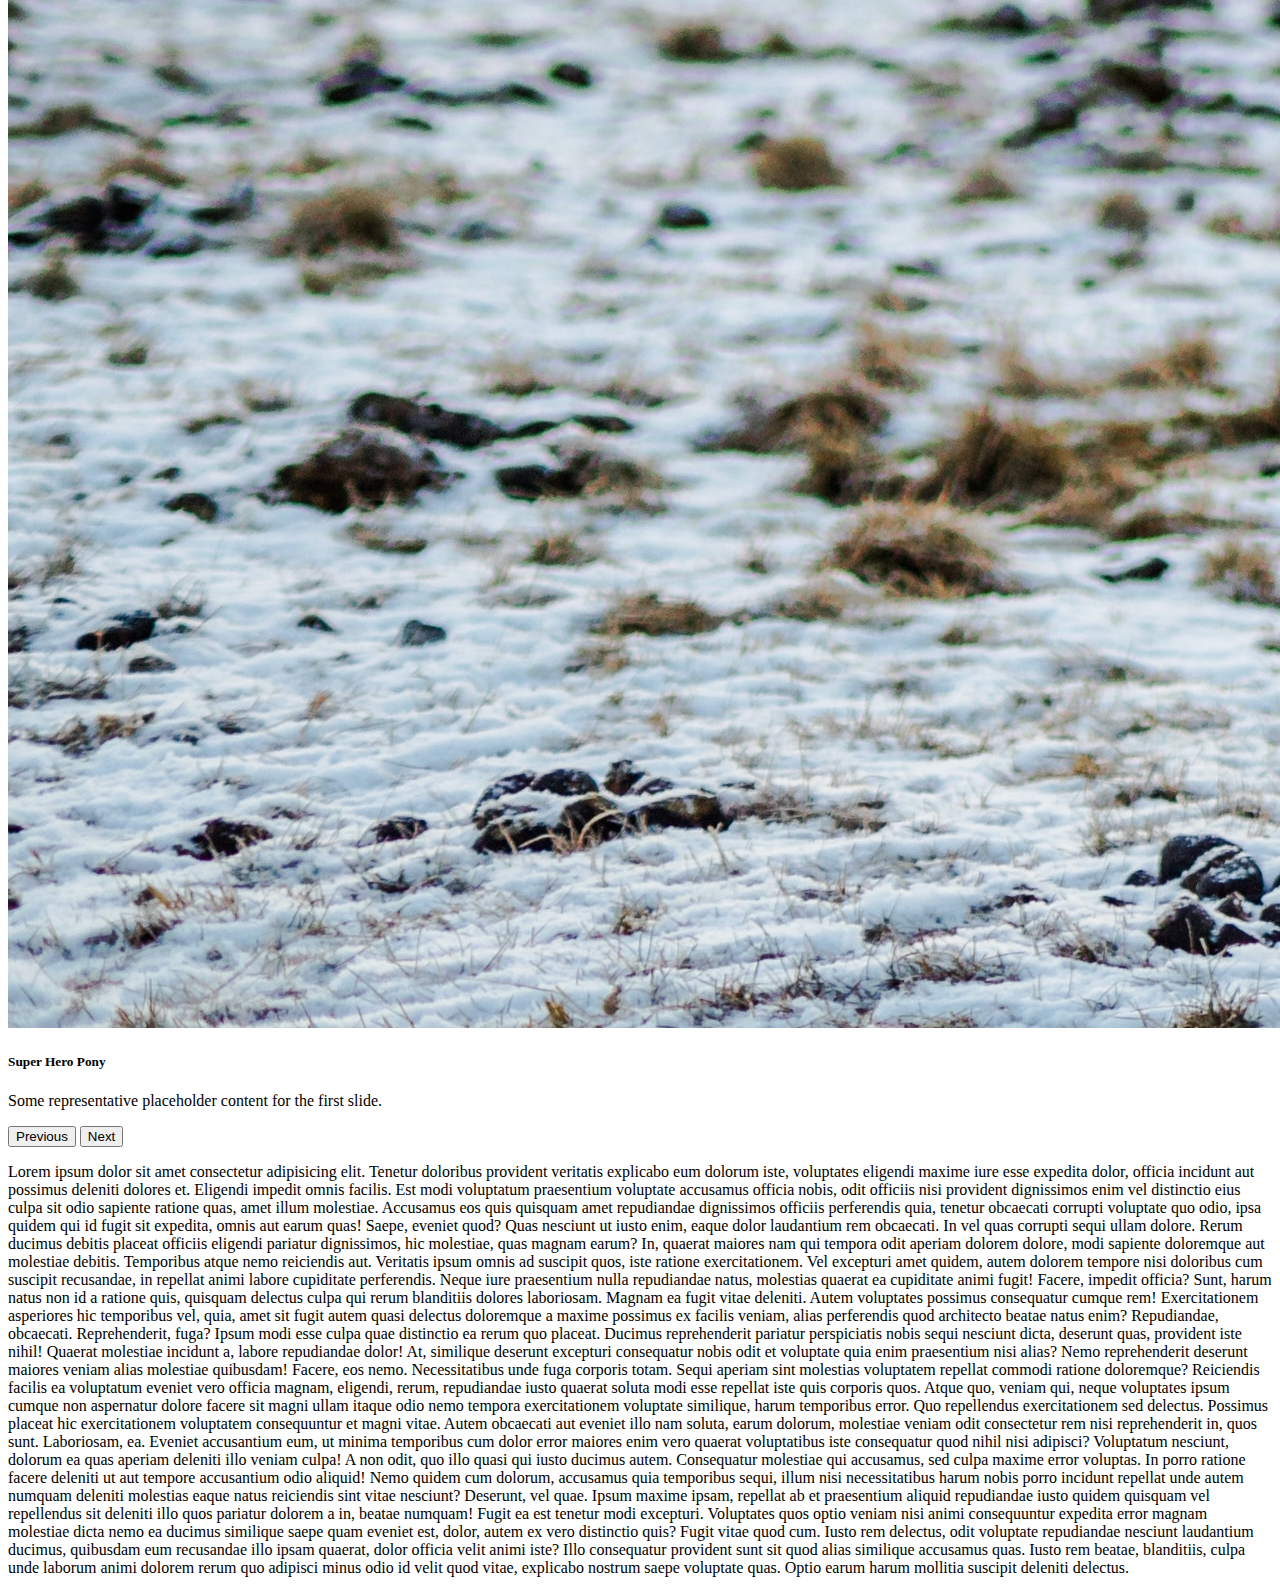
<file: about.html>
<!DOCTYPE html>
<html lang="en">
  <head>
    <meta charset="UTF-8" />
    <meta name="viewport" content="width=device-width, initial-scale=1.0" />
    <title>About Pony Events</title>
    <link
      href="https://cdn.jsdelivr.net/npm/bootstrap@5.3.2/dist/css/bootstrap.min.css"
      rel="stylesheet"
      integrity="sha384-T3c6CoIi6uLrA9TneNEoa7RxnatzjcDSCmG1MXxSR1GAsXEV/Dwwykc2MPK8M2HN"
      crossorigin="anonymous"
    />
  </head>
  <body class="bg-dark text-light">
    <header>
      <nav class="navbar navbar-expand-lg bg-body-tertiary">
        <div class="container-fluid">
          <a class="navbar-brand" href="index.html">Pony Ride Events</a>
          <button
            class="navbar-toggler"
            type="button"
            data-bs-toggle="collapse"
            data-bs-target="#navbarNav"
            aria-controls="navbarNav"
            aria-expanded="false"
            aria-label="Toggle navigation"
          >
            <span class="navbar-toggler-icon"></span>
          </button>
          <div class="collapse navbar-collapse" id="navbarNav">
            <ul class="navbar-nav">
              <li class="nav-item">
                <a class="nav-link" aria-current="page" href="index.html"
                  >Home</a
                >
              </li>
              <li class="nav-item">
                <a class="nav-link" aria-current="page" href="about.html"
                  >About</a
                >
              </li>
              <li class="nav-item dropdown">
                <a
                  class="nav-link dropdown-toggle"
                  href="#"
                  role="button"
                  data-bs-toggle="dropdown"
                  aria-expanded="false"
                >
                  Dropdown
                </a>
                <ul class="dropdown-menu">
                  <li><a class="dropdown-item" href="#">War Ponies</a></li>
                  <li>
                    <a class="dropdown-item" href="#">Fairy Tale Ponies</a>
                  </li>
                  <li>
                    <a class="dropdown-item" href="#">Super Hero Ponies</a>
                  </li>
                </ul>
              </li>
            </ul>
          </div>
        </div>
      </nav>
    </header>
    <main>
      <section class="container mt-5">
        <div
          id="carouselExampleIndicators"
          class="carousel slide rounded"
          data-bs-ride="true"
        >
          <div class="carousel-indicators">
            <button
              type="button"
              data-bs-target="#carouselExampleIndicators"
              data-bs-slide-to="0"
              class="active"
              aria-current="true"
              aria-label="Slide 1"
            ></button>
            <button
              type="button"
              data-bs-target="#carouselExampleIndicators"
              data-bs-slide-to="1"
              aria-label="Slide 2"
            ></button>
            <button
              type="button"
              data-bs-target="#carouselExampleIndicators"
              data-bs-slide-to="2"
              aria-label="Slide 3"
            ></button>
          </div>
          <div class="carousel-inner">
            <div class="carousel-item active">
              <img
                src="img/war-pony.jpg"
                class="d-block w-100 rounded"
                alt="..."
              />
              <div class="carousel-caption d-none d-md-block">
                <h5>War Pony</h5>
                <p>
                  Some representative placeholder content for the first slide.
                </p>
              </div>
            </div>
            <div class="carousel-item">
              <img
                src="img/fairy-tale-pony.jpg"
                class="d-block w-100 rounded"
                alt="..."
              />
              <div class="carousel-caption d-none d-md-block">
                <h5>Fairy Tale Pony</h5>
                <p>
                  Some representative placeholder content for the first slide.
                </p>
              </div>
            </div>
            <div class="carousel-item">
              <img
                src="img/hero-pony.jpg"
                class="d-block w-100 rounded"
                alt="..."
              />
              <div class="carousel-caption d-none d-md-block">
                <h5>Super Hero Pony</h5>
                <p>
                  Some representative placeholder content for the first slide.
                </p>
              </div>
            </div>
          </div>
          <button
            class="carousel-control-prev"
            type="button"
            data-bs-target="#carouselExampleIndicators"
            data-bs-slide="prev"
          >
            <span class="carousel-control-prev-icon" aria-hidden="true"></span>
            <span class="visually-hidden">Previous</span>
          </button>
          <button
            class="carousel-control-next"
            type="button"
            data-bs-target="#carouselExampleIndicators"
            data-bs-slide="next"
          >
            <span class="carousel-control-next-icon" aria-hidden="true"></span>
            <span class="visually-hidden">Next</span>
          </button>
        </div>
      </section>
      <section class="container border border-light mt-3">
        <p class="m-2">Lorem ipsum dolor sit amet consectetur adipisicing elit. Tenetur doloribus provident veritatis explicabo eum dolorum iste, voluptates eligendi maxime iure esse expedita dolor, officia incidunt aut possimus deleniti dolores et.
        Eligendi impedit omnis facilis. Est modi voluptatum praesentium voluptate accusamus officia nobis, odit officiis nisi provident dignissimos enim vel distinctio eius culpa sit odio sapiente ratione quas, amet illum molestiae.
        Accusamus eos quis quisquam amet repudiandae dignissimos officiis perferendis quia, tenetur obcaecati corrupti voluptate quo odio, ipsa quidem qui id fugit sit expedita, omnis aut earum quas! Saepe, eveniet quod?
        Quas nesciunt ut iusto enim, eaque dolor laudantium rem obcaecati. In vel quas corrupti sequi ullam dolore. Rerum ducimus debitis placeat officiis eligendi pariatur dignissimos, hic molestiae, quas magnam earum?
        In, quaerat maiores nam qui tempora odit aperiam dolorem dolore, modi sapiente doloremque aut molestiae debitis. Temporibus atque nemo reiciendis aut. Veritatis ipsum omnis ad suscipit quos, iste ratione exercitationem.
        Vel excepturi amet quidem, autem dolorem tempore nisi doloribus cum suscipit recusandae, in repellat animi labore cupiditate perferendis. Neque iure praesentium nulla repudiandae natus, molestias quaerat ea cupiditate animi fugit!
        Facere, impedit officia? Sunt, harum natus non id a ratione quis, quisquam delectus culpa qui rerum blanditiis dolores laboriosam. Magnam ea fugit vitae deleniti. Autem voluptates possimus consequatur cumque rem!
        Exercitationem asperiores hic temporibus vel, quia, amet sit fugit autem quasi delectus doloremque a maxime possimus ex facilis veniam, alias perferendis quod architecto beatae natus enim? Repudiandae, obcaecati. Reprehenderit, fuga?
        Ipsum modi esse culpa quae distinctio ea rerum quo placeat. Ducimus reprehenderit pariatur perspiciatis nobis sequi nesciunt dicta, deserunt quas, provident iste nihil! Quaerat molestiae incidunt a, labore repudiandae dolor!
        At, similique deserunt excepturi consequatur nobis odit et voluptate quia enim praesentium nisi alias? Nemo reprehenderit deserunt maiores veniam alias molestiae quibusdam! Facere, eos nemo. Necessitatibus unde fuga corporis totam.
        Sequi aperiam sint molestias voluptatem repellat commodi ratione doloremque? Reiciendis facilis ea voluptatum eveniet vero officia magnam, eligendi, rerum, repudiandae iusto quaerat soluta modi esse repellat iste quis corporis quos.
        Atque quo, veniam qui, neque voluptates ipsum cumque non aspernatur dolore facere sit magni ullam itaque odio nemo tempora exercitationem voluptate similique, harum temporibus error. Quo repellendus exercitationem sed delectus.
        Possimus placeat hic exercitationem voluptatem consequuntur et magni vitae. Autem obcaecati aut eveniet illo nam soluta, earum dolorum, molestiae veniam odit consectetur rem nisi reprehenderit in, quos sunt. Laboriosam, ea.
        Eveniet accusantium eum, ut minima temporibus cum dolor error maiores enim vero quaerat voluptatibus iste consequatur quod nihil nisi adipisci? Voluptatum nesciunt, dolorum ea quas aperiam deleniti illo veniam culpa!
        A non odit, quo illo quasi qui iusto ducimus autem. Consequatur molestiae qui accusamus, sed culpa maxime error voluptas. In porro ratione facere deleniti ut aut tempore accusantium odio aliquid!
        Nemo quidem cum dolorum, accusamus quia temporibus sequi, illum nisi necessitatibus harum nobis porro incidunt repellat unde autem numquam deleniti molestias eaque natus reiciendis sint vitae nesciunt? Deserunt, vel quae.
        Ipsum maxime ipsam, repellat ab et praesentium aliquid repudiandae iusto quidem quisquam vel repellendus sit deleniti illo quos pariatur dolorem a in, beatae numquam! Fugit ea est tenetur modi excepturi.
        Voluptates quos optio veniam nisi animi consequuntur expedita error magnam molestiae dicta nemo ea ducimus similique saepe quam eveniet est, dolor, autem ex vero distinctio quis? Fugit vitae quod cum.
        Iusto rem delectus, odit voluptate repudiandae nesciunt laudantium ducimus, quibusdam eum recusandae illo ipsam quaerat, dolor officia velit animi iste? Illo consequatur provident sunt sit quod alias similique accusamus quas.
        Iusto rem beatae, blanditiis, culpa unde laborum animi dolorem rerum quo adipisci minus odio id velit quod vitae, explicabo nostrum saepe voluptate quas. Optio earum harum mollitia suscipit deleniti delectus.</p>
      </section>
    </main>
    <footer></footer>
    <script
      src="https://cdn.jsdelivr.net/npm/bootstrap@5.3.2/dist/js/bootstrap.bundle.min.js"
      integrity="sha384-C6RzsynM9kWDrMNeT87bh95OGNyZPhcTNXj1NW7RuBCsyN/o0jlpcV8Qyq46cDfL"
      crossorigin="anonymous"
    ></script>

    <script src="js/app.js"></script>
  </body>
</html>
</file>
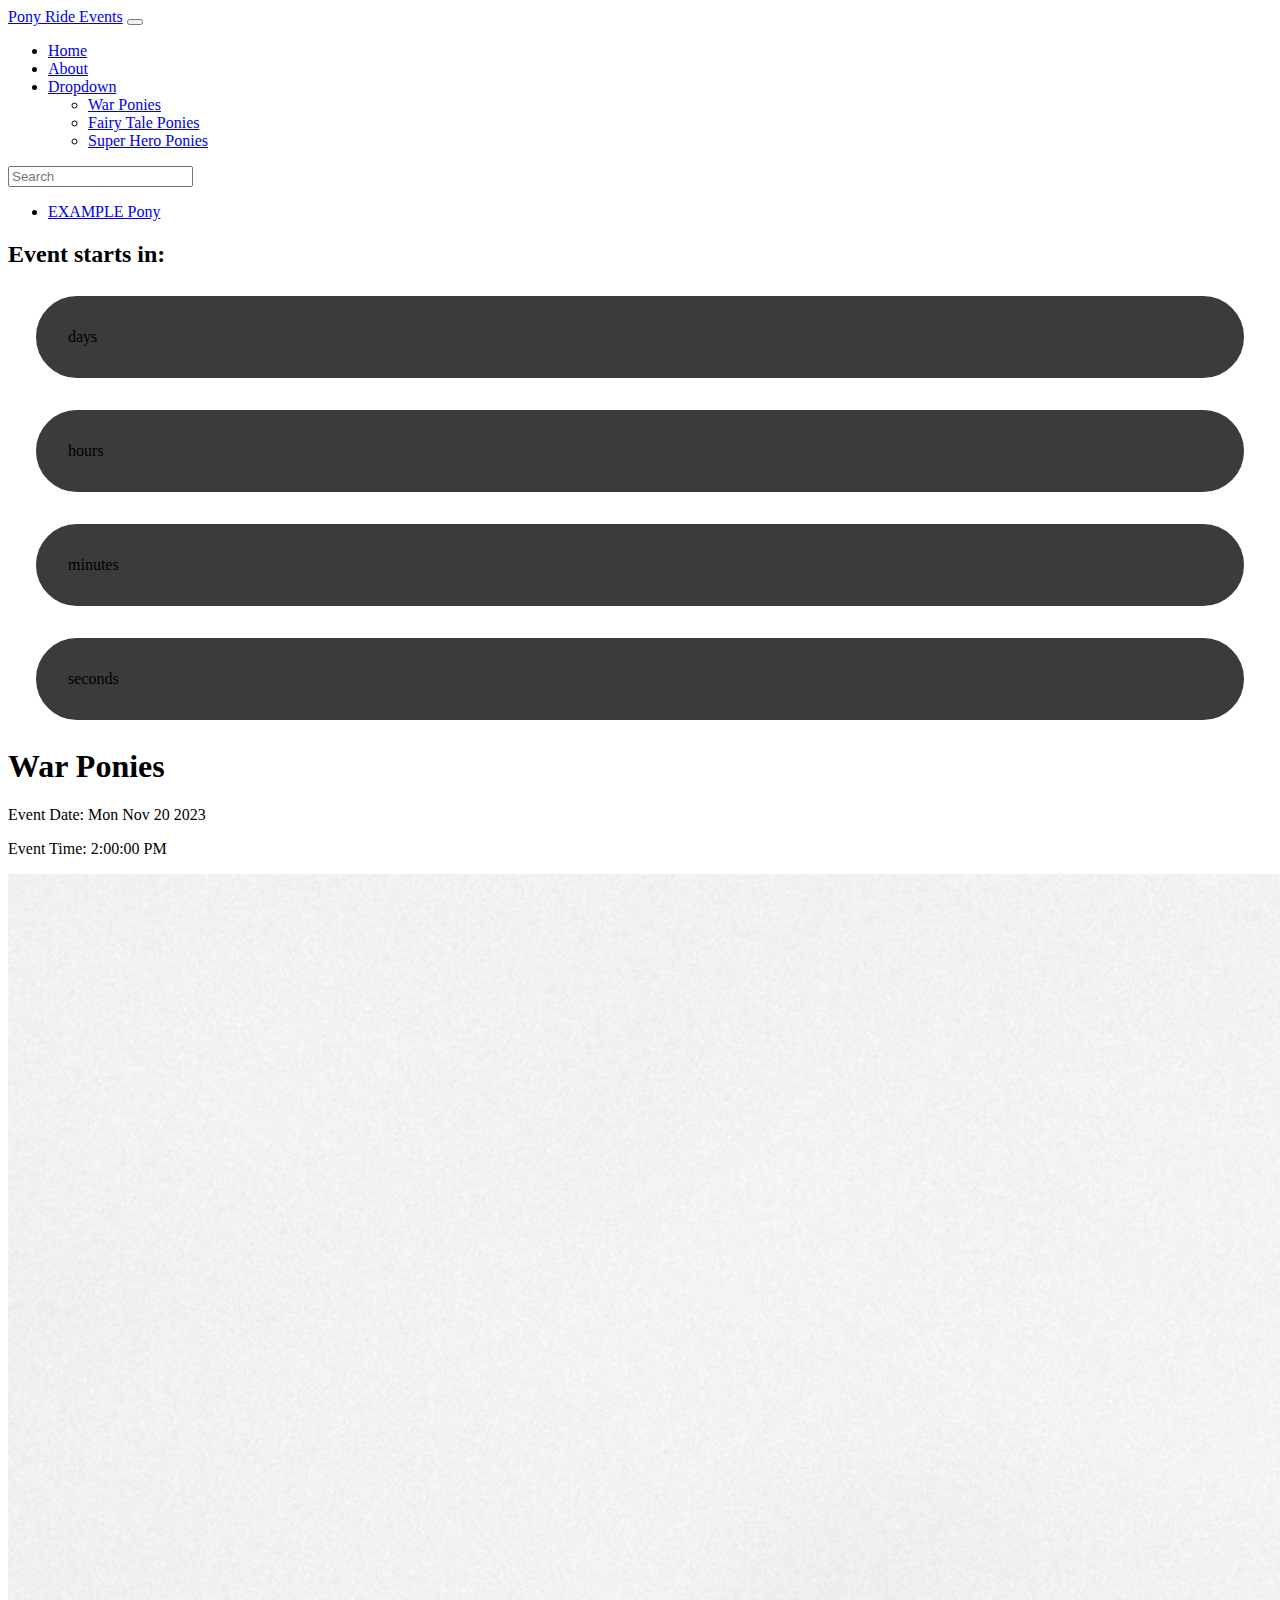
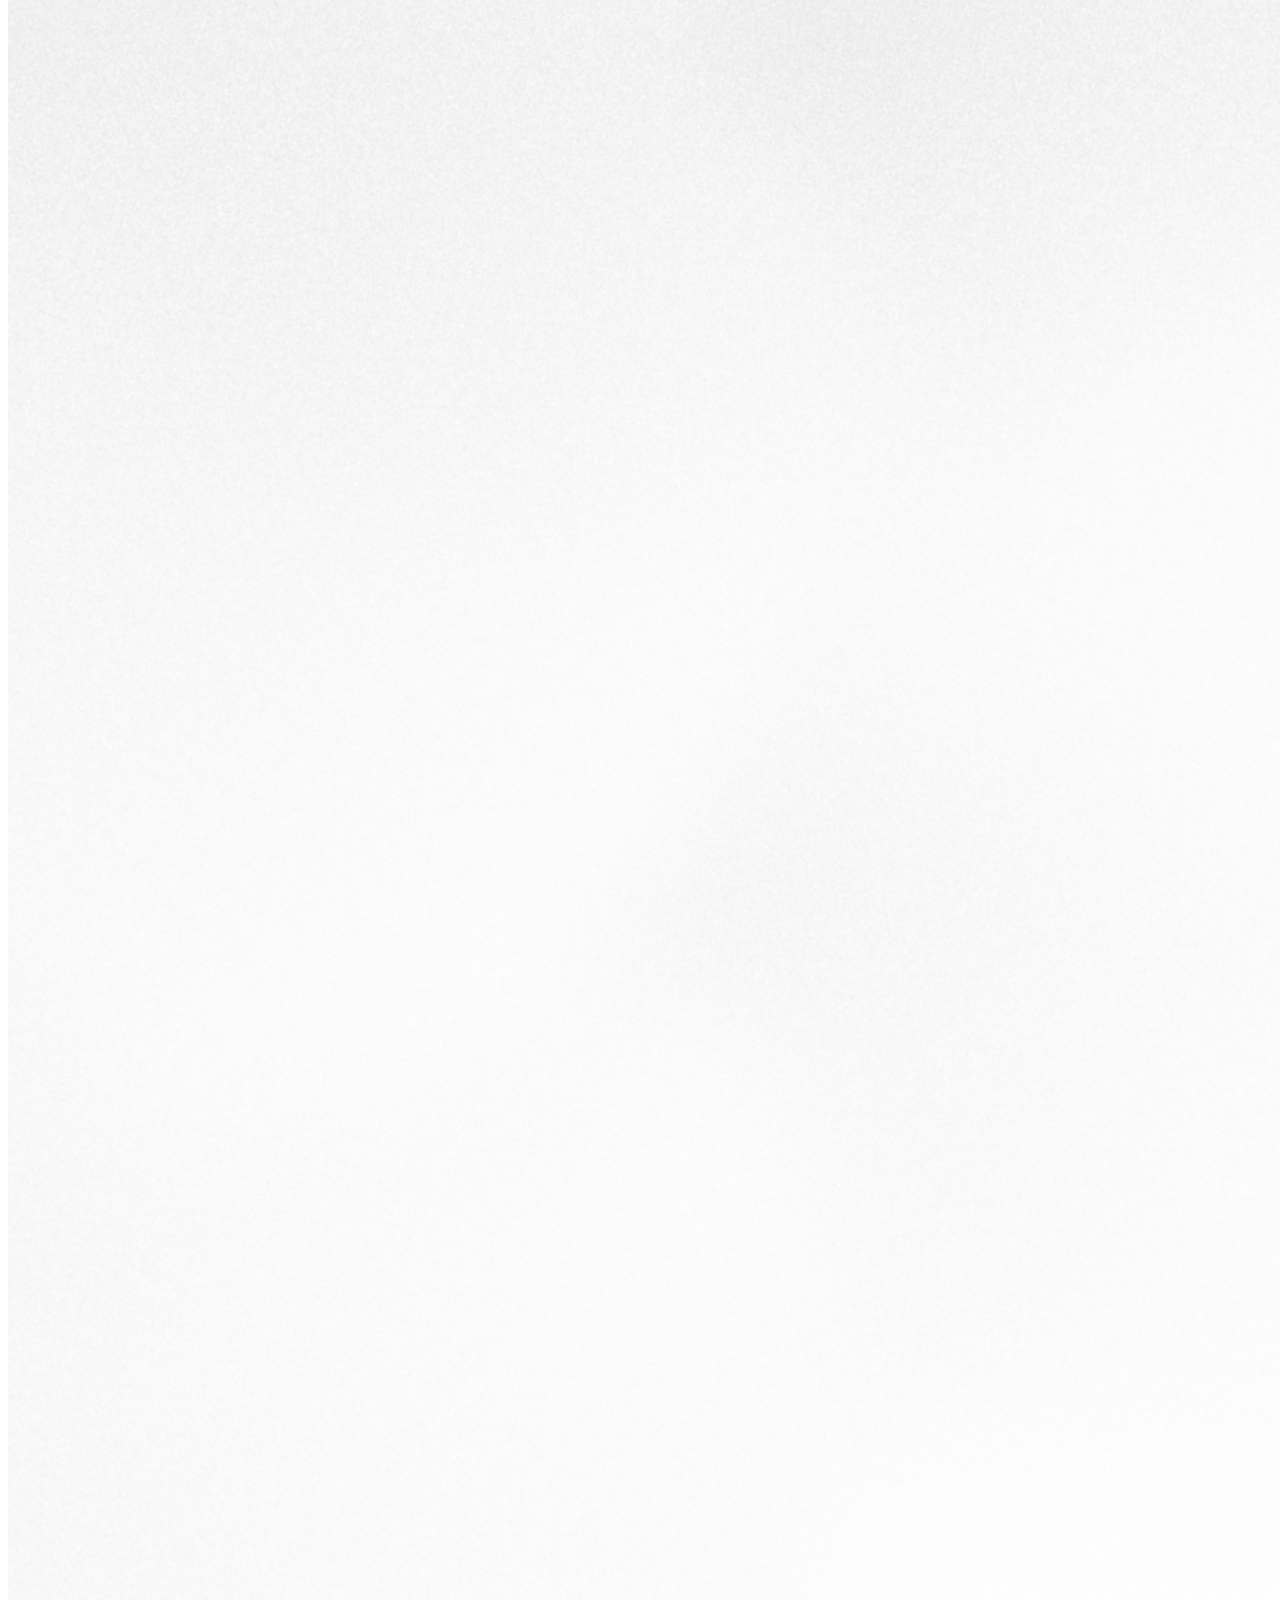
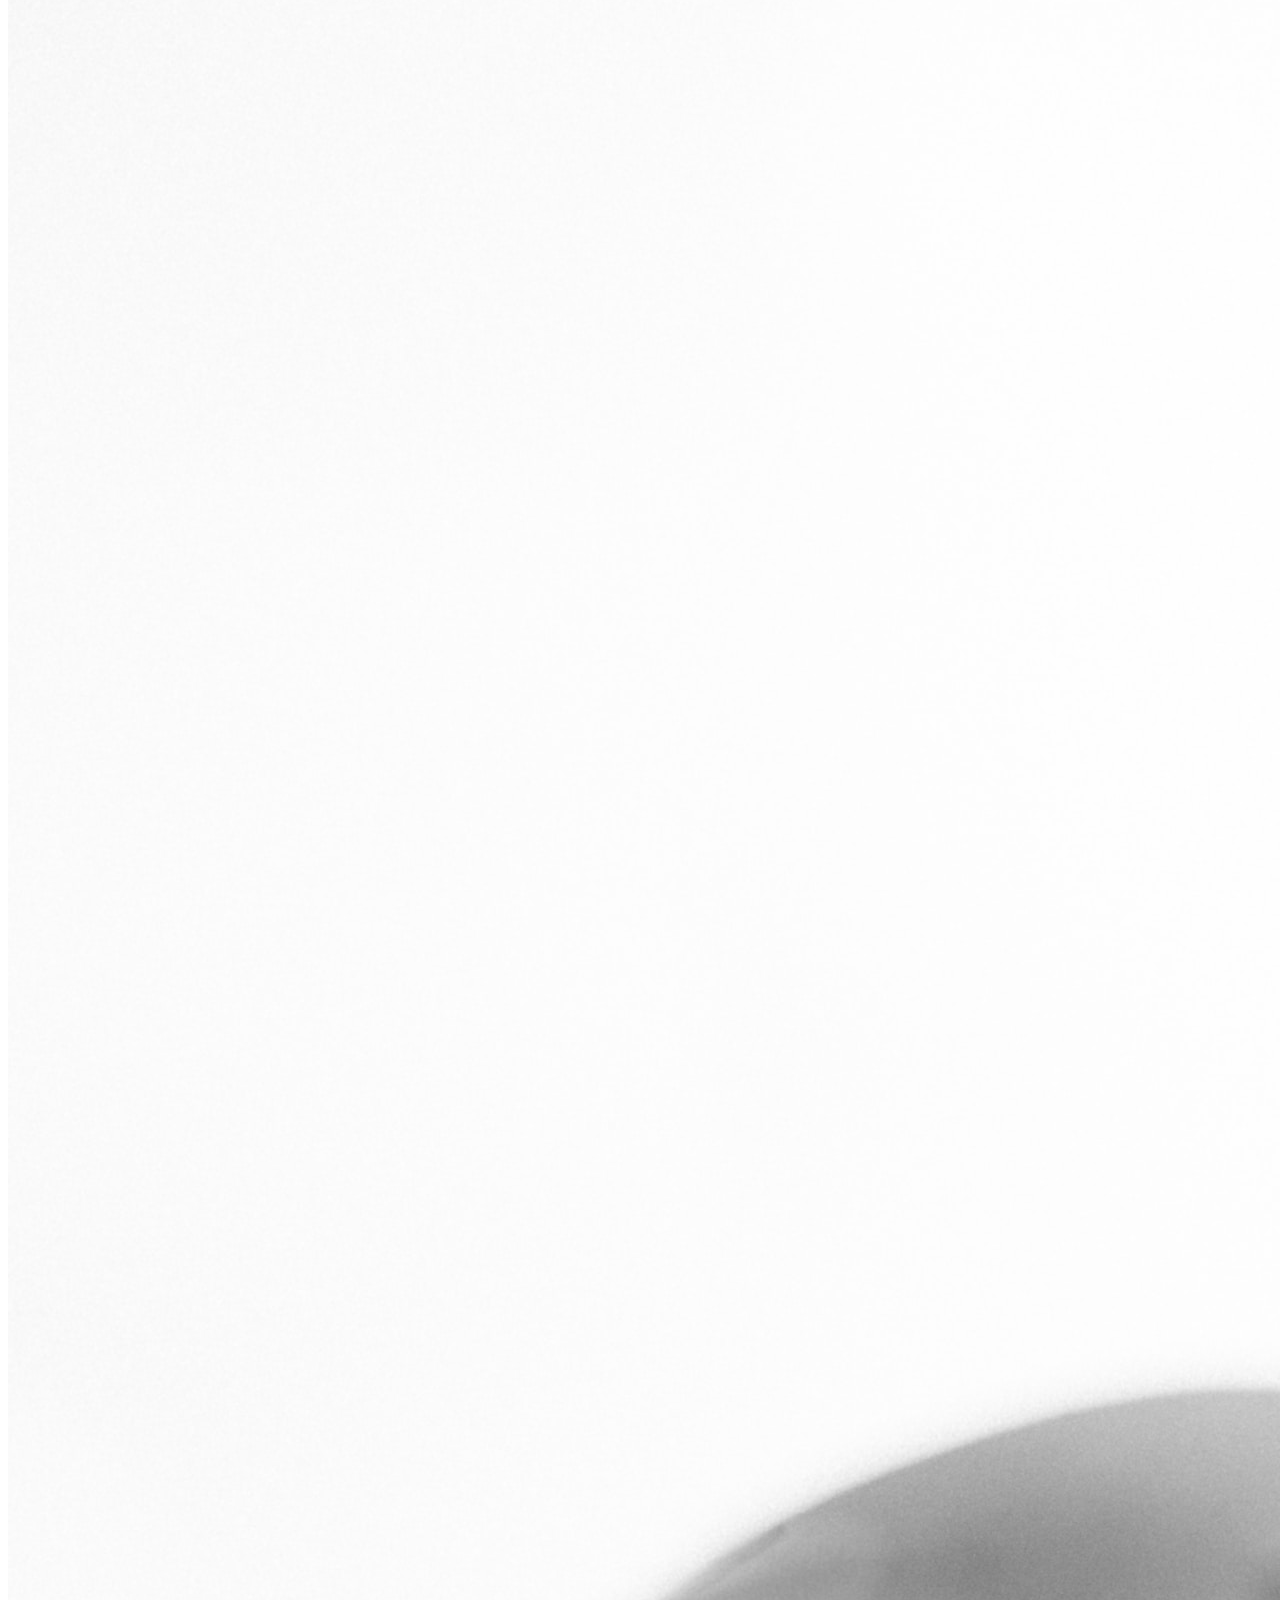
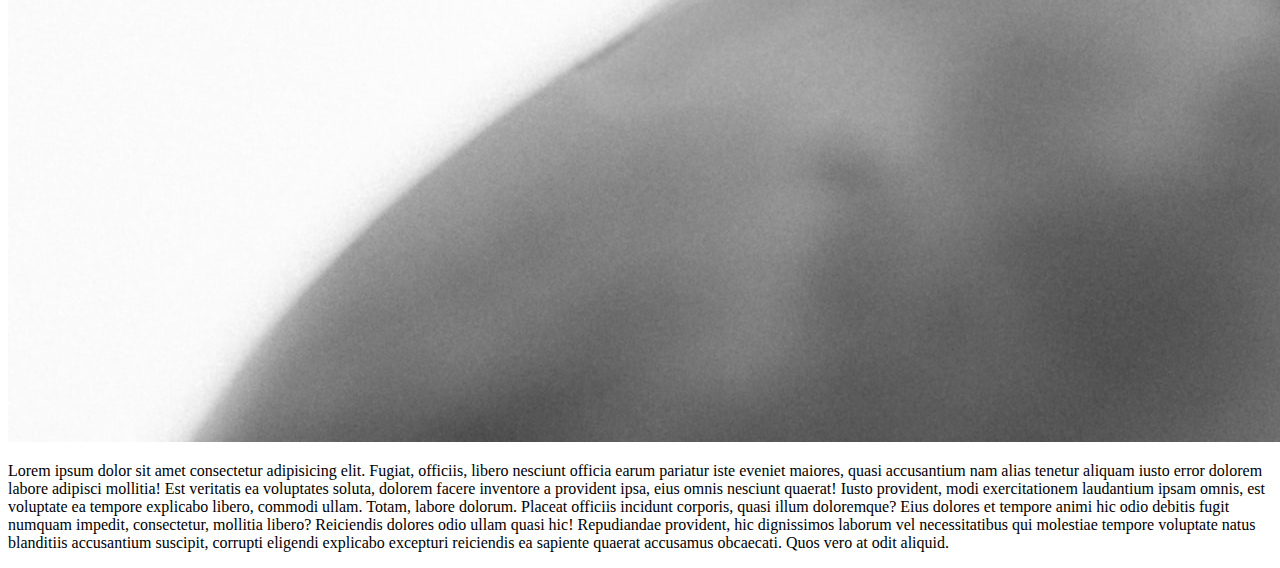
<file: war-pony.html>
<!DOCTYPE html>
<html lang="en">
  <head>
    <meta charset="UTF-8" />
    <meta name="viewport" content="width=device-width, initial-scale=1.0" />
    <title>War Pony</title>
    <link
      href="https://cdn.jsdelivr.net/npm/bootstrap@5.3.2/dist/css/bootstrap.min.css"
      rel="stylesheet"
      integrity="sha384-T3c6CoIi6uLrA9TneNEoa7RxnatzjcDSCmG1MXxSR1GAsXEV/Dwwykc2MPK8M2HN"
      crossorigin="anonymous"
    />
    <link rel="stylesheet" href="style.css" />
  </head>
  <body class="bg-dark text-light">
    <header>
      <nav class="navbar navbar-expand-sm bg-body-tertiary">
        <div class="container-fluid">
          <a class="navbar-brand" href="index.html">Pony Ride Events</a>
          <button
            class="navbar-toggler"
            type="button"
            data-bs-toggle="collapse"
            data-bs-target="#navbarNav"
            aria-controls="navbarNav"
            aria-expanded="false"
            aria-label="Toggle navigation"
          >
            <span class="navbar-toggler-icon"></span>
          </button>
          <div class="collapse navbar-collapse" id="navbarNav">
            <ul class="navbar-nav">
              <li class="nav-item">
                <a class="nav-link" aria-current="page" href="index.html"
                  >Home</a
                >
              </li>
              <li class="nav-item">
                <a class="nav-link" aria-current="page" href="about.html"
                  >About</a
                >
              </li>
              <li class="nav-item dropdown">
                <a
                  class="nav-link dropdown-toggle"
                  href="#"
                  role="button"
                  data-bs-toggle="dropdown"
                  aria-expanded="false"
                >
                  Dropdown
                </a>
                <ul class="dropdown-menu">
                  <li>
                    <a class="dropdown-item" href="war-pony.html">War Ponies</a>
                  </li>
                  <li>
                    <a class="dropdown-item" href="#">Fairy Tale Ponies</a>
                  </li>
                  <li>
                    <a class="dropdown-item" href="#">Super Hero Ponies</a>
                  </li>
                </ul>
              </li>
            </ul>
          </div>
        </div>
      </nav>
      <input
        oninput="handleSearch(event)"
        class="form-control"
        type="text"
        placeholder="Search"
        aria-label="Search"
      />
      <ul id="search-dropdown" class="dropdown-menu w-100">
        <li><a class="dropdown-item" href="#">EXAMPLE Pony</a></li>
      </ul>
    </header>

    <main>
      <section class="container p-4">
        <h2 class="text-center">Event starts in:</h2>
        <div class="d-flex text-center justify-content-center">
          <div class="countdown">
            <p id="days"></p>
            <p>days</p>
          </div>
          <div class="countdown">
            <p id="hours"></p>
            <p>hours</p>
          </div>
          <div class="countdown">
            <p id="minutes"></p>
            <p>minutes</p>
          </div>
          <div class="countdown">
            <p id="seconds"></p>
            <p>seconds</p>
          </div>
        </div>
      </section>

      <section class="container border">
        <h1 class="border-bottom">War Ponies</h1>

        <p>Event Date: <span id="event-date"></span></p>
        
        <p>Event Time: <span id="event-time"></span></p>

        <img class="w-100" src="img/war-pony.jpg" alt="a pony ready for war" />

        <p>
          Lorem ipsum dolor sit amet consectetur adipisicing elit. Fugiat,
          officiis, libero nesciunt officia earum pariatur iste eveniet maiores,
          quasi accusantium nam alias tenetur aliquam iusto error dolorem labore
          adipisci mollitia! Est veritatis ea voluptates soluta, dolorem facere
          inventore a provident ipsa, eius omnis nesciunt quaerat! Iusto
          provident, modi exercitationem laudantium ipsam omnis, est voluptate
          ea tempore explicabo libero, commodi ullam. Totam, labore dolorum.
          Placeat officiis incidunt corporis, quasi illum doloremque? Eius
          dolores et tempore animi hic odio debitis fugit numquam impedit,
          consectetur, mollitia libero? Reiciendis dolores odio ullam quasi hic!
          Repudiandae provident, hic dignissimos laborum vel necessitatibus qui
          molestiae tempore voluptate natus blanditiis accusantium suscipit,
          corrupti eligendi explicabo excepturi reiciendis ea sapiente quaerat
          accusamus obcaecati. Quos vero at odit aliquid.
        </p>
      </section>
    </main>
    <footer></footer>

    <script
      src="https://cdn.jsdelivr.net/npm/bootstrap@5.3.2/dist/js/bootstrap.bundle.min.js"
      integrity="sha384-C6RzsynM9kWDrMNeT87bh95OGNyZPhcTNXj1NW7RuBCsyN/o0jlpcV8Qyq46cDfL"
      crossorigin="anonymous"
    ></script>

    <script src="js/app.js"></script>

    <script>handleWarPonyPageLoad()</script>
  </body>
</html>
</file>
<file: style.css>
/* * {
  --bs-btn-bg: rgb(64, 64, 79) !important;
} */

.bg-yellow {
  background-color: yellow;
}

.btn-primary {
  background-color: rgb(81, 75, 75);
}

.btn-primary:hover {
  background-color: black;
}

.countdown {
  margin: 1.5rem;
  padding: 1rem 2rem;
  background-color: rgb(59, 59, 59);
  border: solid white 4px;
  border-radius: 100px;
}
</file>
